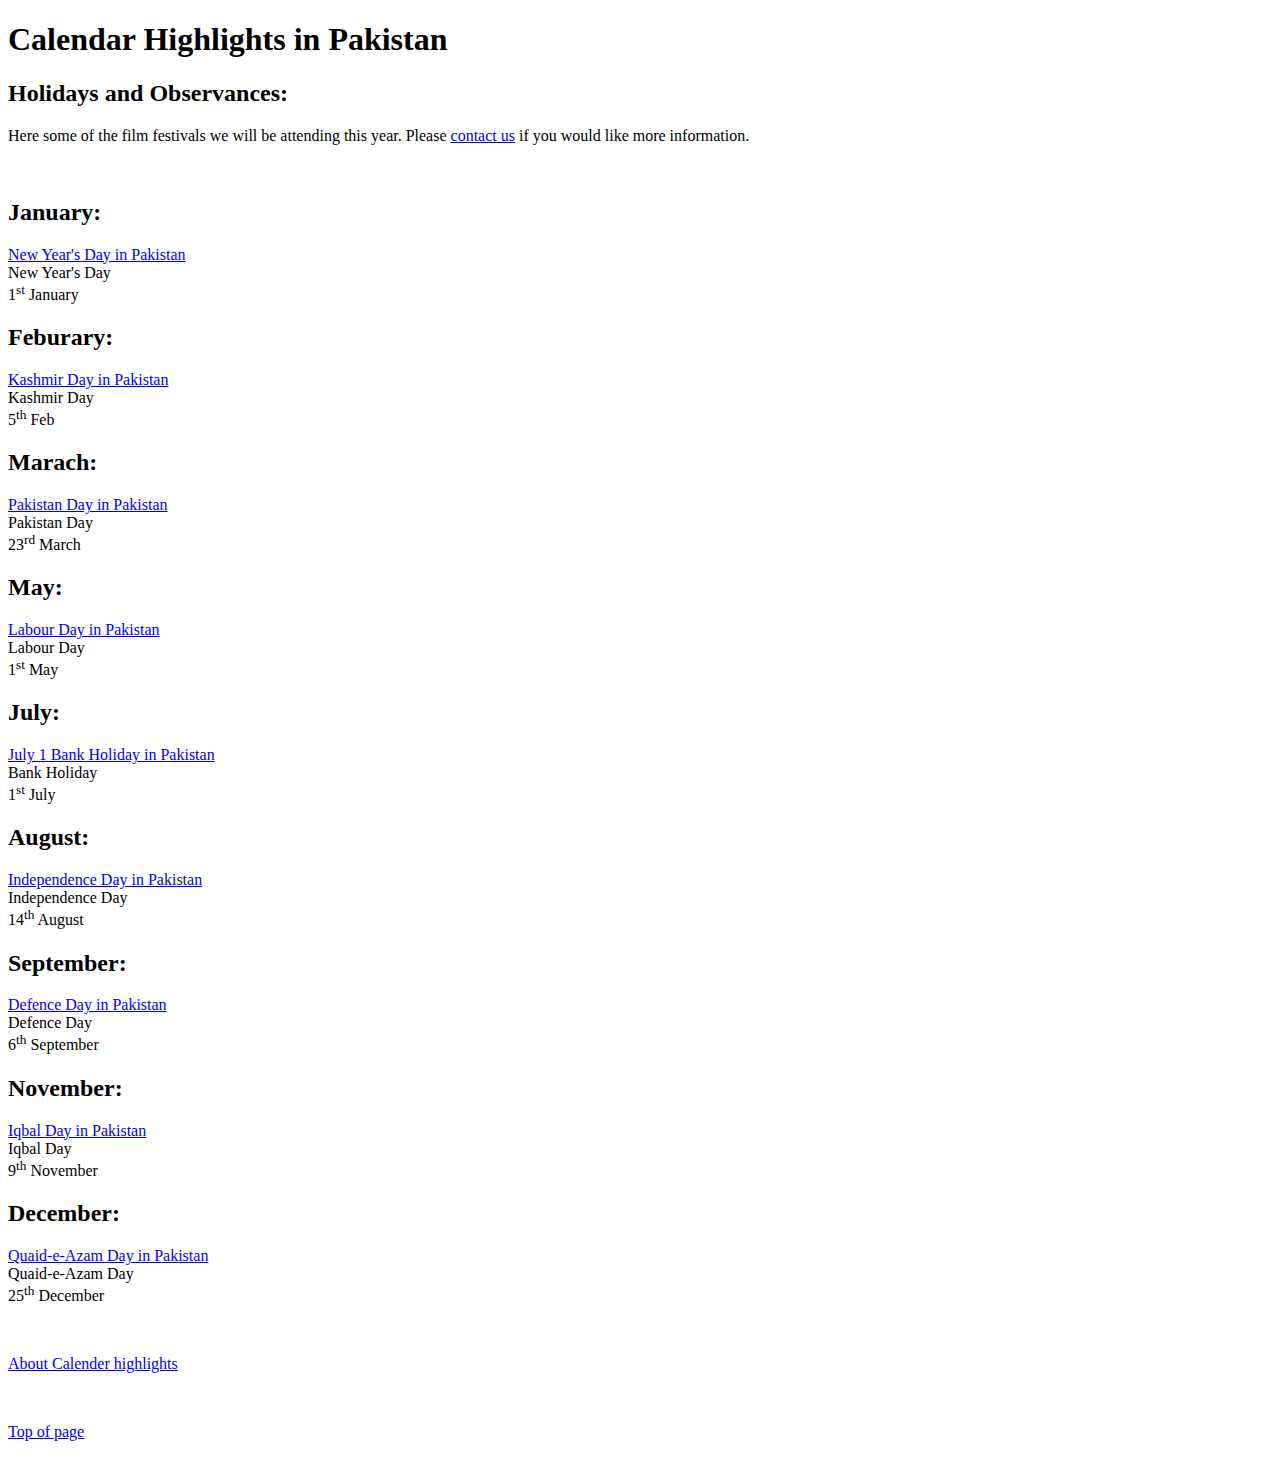
<file: Assignment Chapter No.4/index.html>
<!DOCTYPE html>
<html lang="en">
<head>
    <title>Document</title>
</head>
<body>
    <h1 id="top">Calendar Highlights in Pakistan</h1>
    <h2>Holidays and Observances:</h2>
    <p>Here some of the film festivals we will be attending this year.
        Please <a href="mailto:talalowais@hotmail.com">contact us</a>
        if you would like more information.
    </p>    
        <br/>
    <h2>January:</h2>
    <p><a target="_blank" href="https://www.timeanddate.com/holidays/pakistan/new-year-day">
        New Year's Day in Pakistan</a>
        <br/>
        New Year's Day
        <br/>
        1<sup>st</sup> January
    </p>
    <h2>Feburary:</h2>
    <p><a target="_blank" href="https://www.timeanddate.com/holidays/pakistan/kashmir-day">
        Kashmir Day in Pakistan</a>
        <br/>
        Kashmir Day
        <br/>
        5<sup>th</sup> Feb
    </p>
    <h2>Marach:</h2>
    <p><a target="_blank" href="https://www.timeanddate.com/holidays/pakistan/pakistan-day">
        Pakistan Day in Pakistan</a>
        <br/>
        Pakistan Day
        <br/>
        23<sup>rd</sup> March
    </p>
    <h2>May:</h2>
    <p><a target="_blank" href="https://www.timeanddate.com/holidays/pakistan/labour-day">
        Labour Day in Pakistan</a>
        <br/>
        Labour Day
        <br/>
        1<sup>st</sup> May
    </p>
    <h2>July:</h2>
    <p><a target="_blank" href="https://wwww.timeanddate.com/holidays/pakistan/july-1-bank-holiday">
        July 1 Bank Holiday in Pakistan</a>
        <br/>
        Bank Holiday
        <br/>
        1<sup>st</sup> July
    </p>
    <h2>August:</h2>
    <p><a target="_blank" href="https://www.timeanddate.com/holidays/pakistan/independence-day">
        Independence Day in Pakistan</a>
        <br/>
        Independence Day
        <br/>
        14<sup>th</sup> August
    </p>
    <h2>September:</h2>
    <p><a target="_blank" href="https://www.timeanddate.com/holidays/pakistan/defence-day">
        Defence Day in Pakistan</a>
        <br/>
        Defence Day
        <br/>
        6<sup>th</sup> September
    </p>
    <h2>November:</h2>
    <p><a target="_blank" href="https://www.timeanddate.com/holidays/pakistan/iqbal-day">
        Iqbal Day in Pakistan</a>
        <br/>
        Iqbal Day
        <br/>
        9<sup>th</sup> November
    </p>
    <h2>December:</h2>
    <p><a target="_blank" href="https://www.timeanddate.com/holidays/pakistan/quaid-e-azam-day">
        Quaid-e-Azam Day in Pakistan</a>
        <br/>
        Quaid-e-Azam Day
        <br/>
        25<sup>th</sup> December
    </p>
        <br/>
    <p><a target="_self" href="about.html">About Calender highlights</a></p>
        <br/>
    <p><a href="#top">Top of page</a></p>   
</body>
</html>
</file>
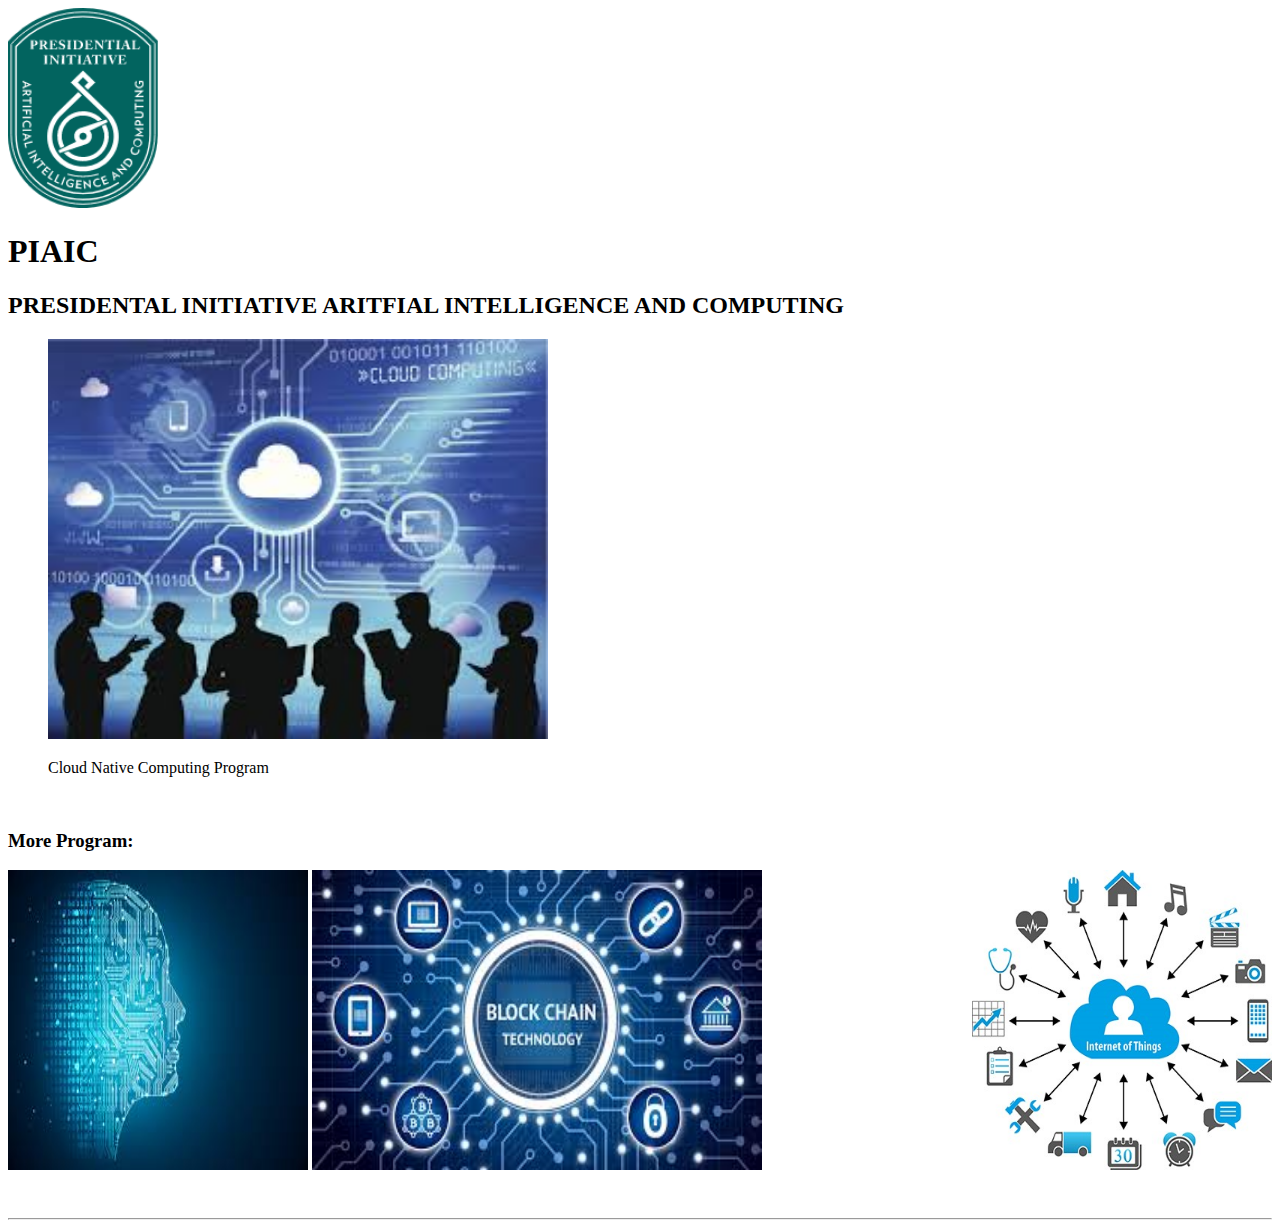
<file: Assignment Chapter No.5/index.html>
<!DOCTYPE html>
<html lang="en">
<head>
    <meta charset="UTF-8">
    <meta name="viewport" content="width=device-width, initial-scale=1.0">
    <title>Chapter No.5 Assignment</title>
</head>
<body>
    <img src="PIAIC.png" title="PIAIC Logo" width="150" height="200" />
    <h1>PIAIC</h1>
    <h2>PRESIDENTAL INITIATIVE ARITFIAL INTELLIGENCE AND COMPUTING</h2>
    <figure>
        <img src="cnc.jpeg" width="500" height="400"/>
        <br/>
        <figcaption>
            <p>Cloud Native Computing Program</p>
        </figcaption>
    </figure>
    <br/>
    <h3>More Program:</h3>
    <img src="Ai2.jpeg" width="300" height="300" />
    <img src="bc.jpeg" width="450" height="300"  />  
    <img src="iot.jpeg" width="300" height="300" align="right"/>
    <br />
    <br />
    <br />
    <hr />
</body>
</html>
</file>
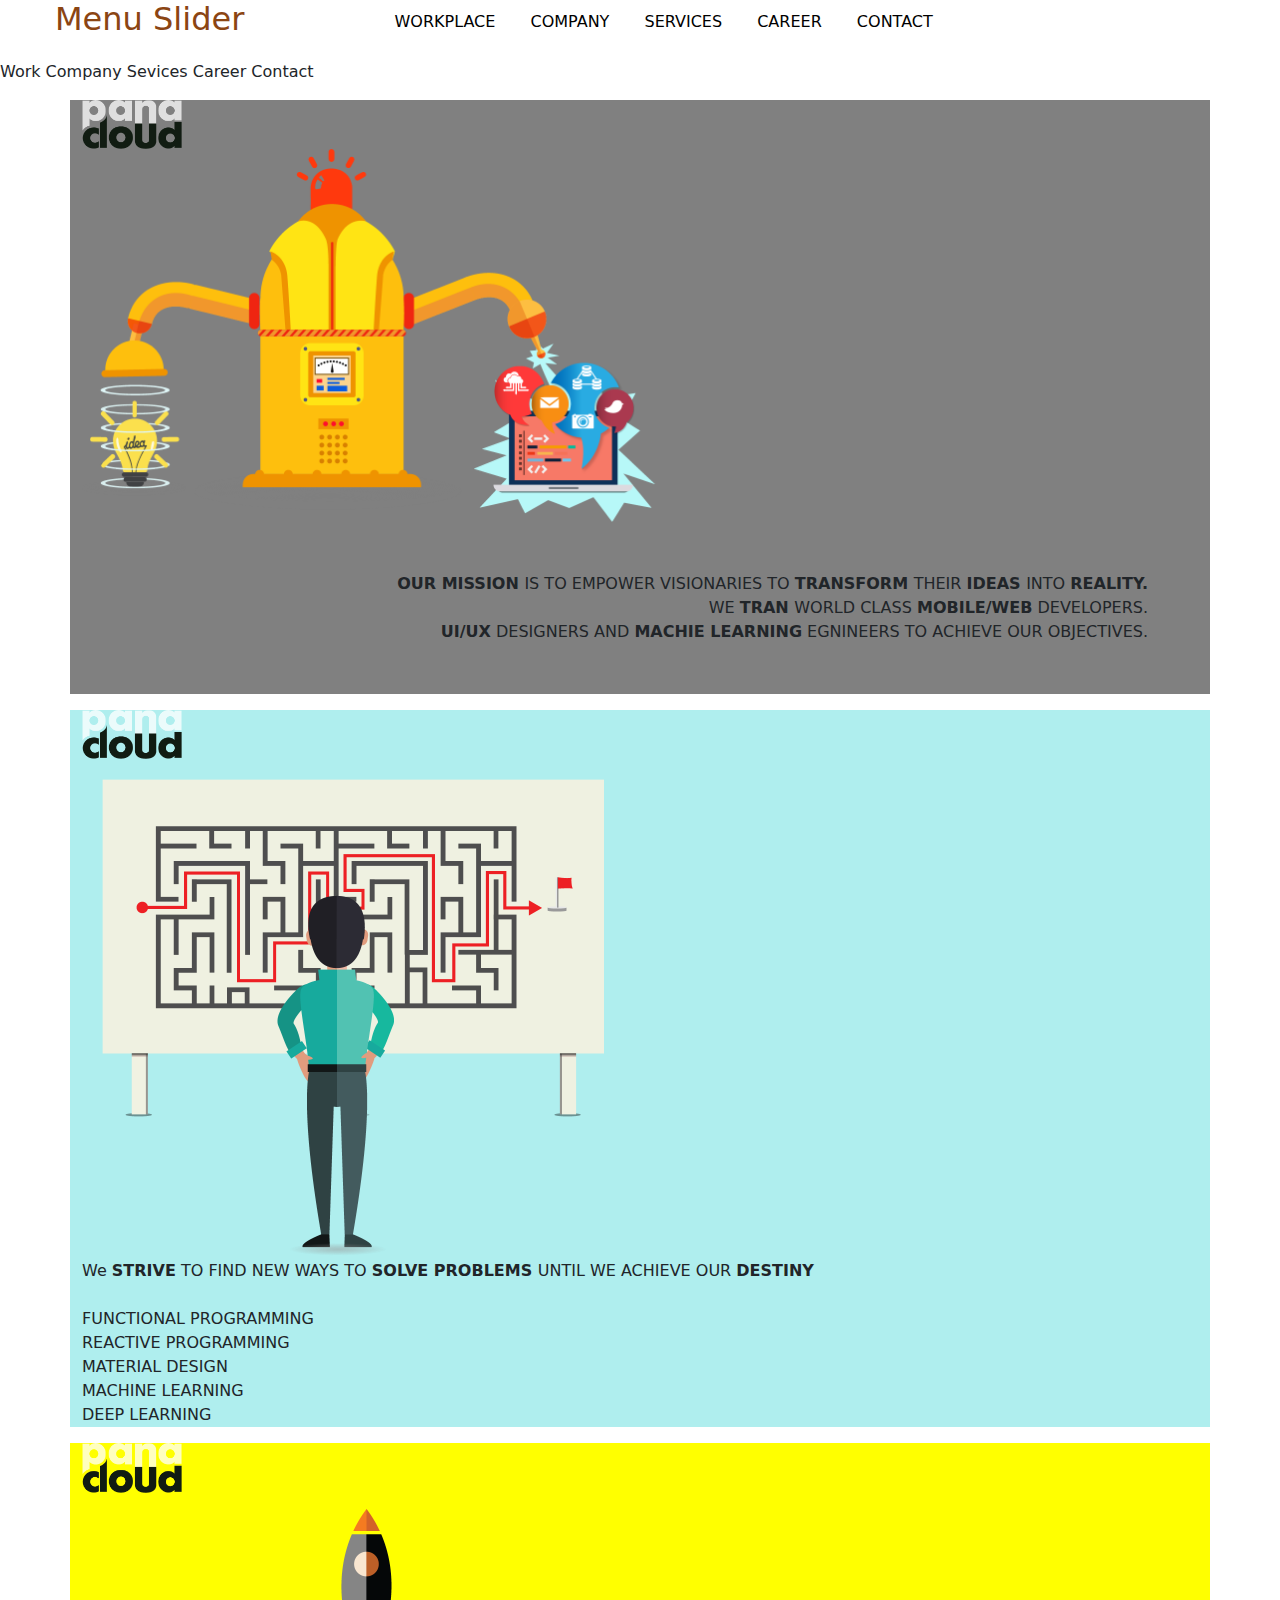
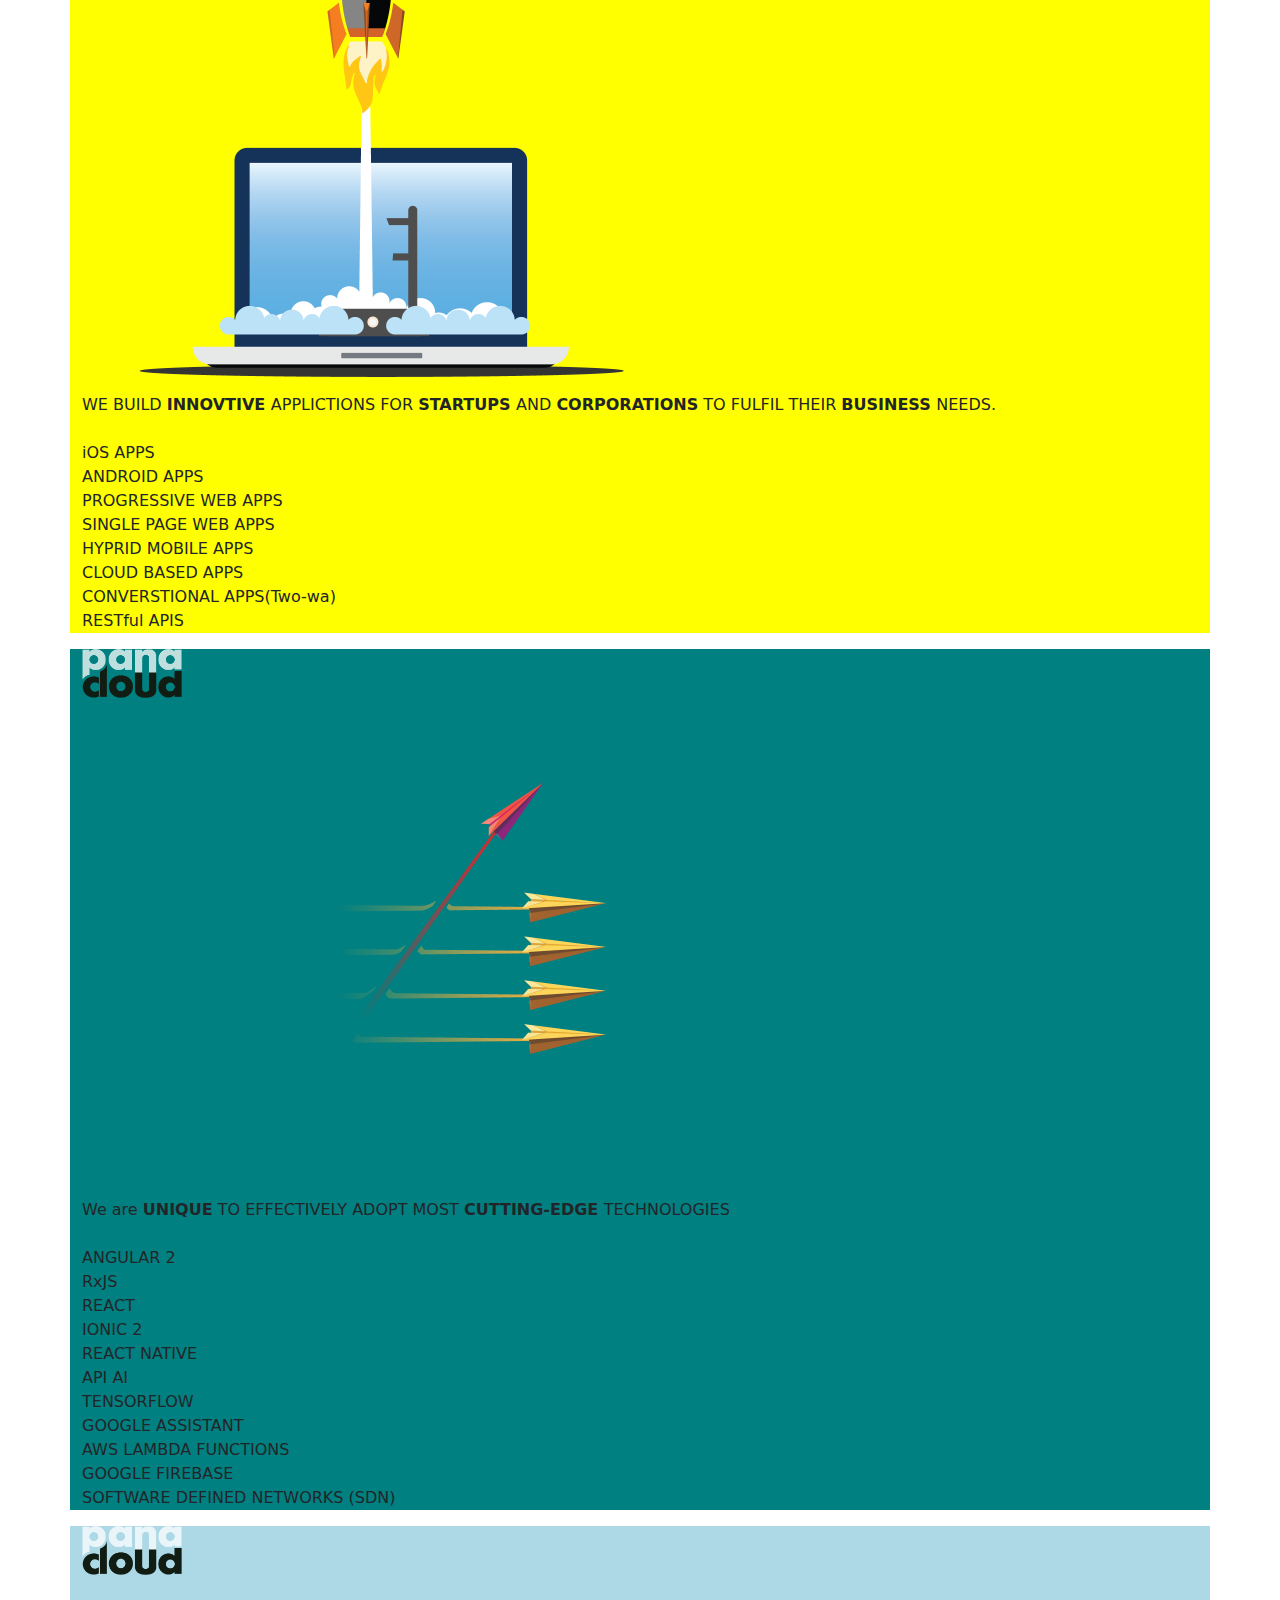
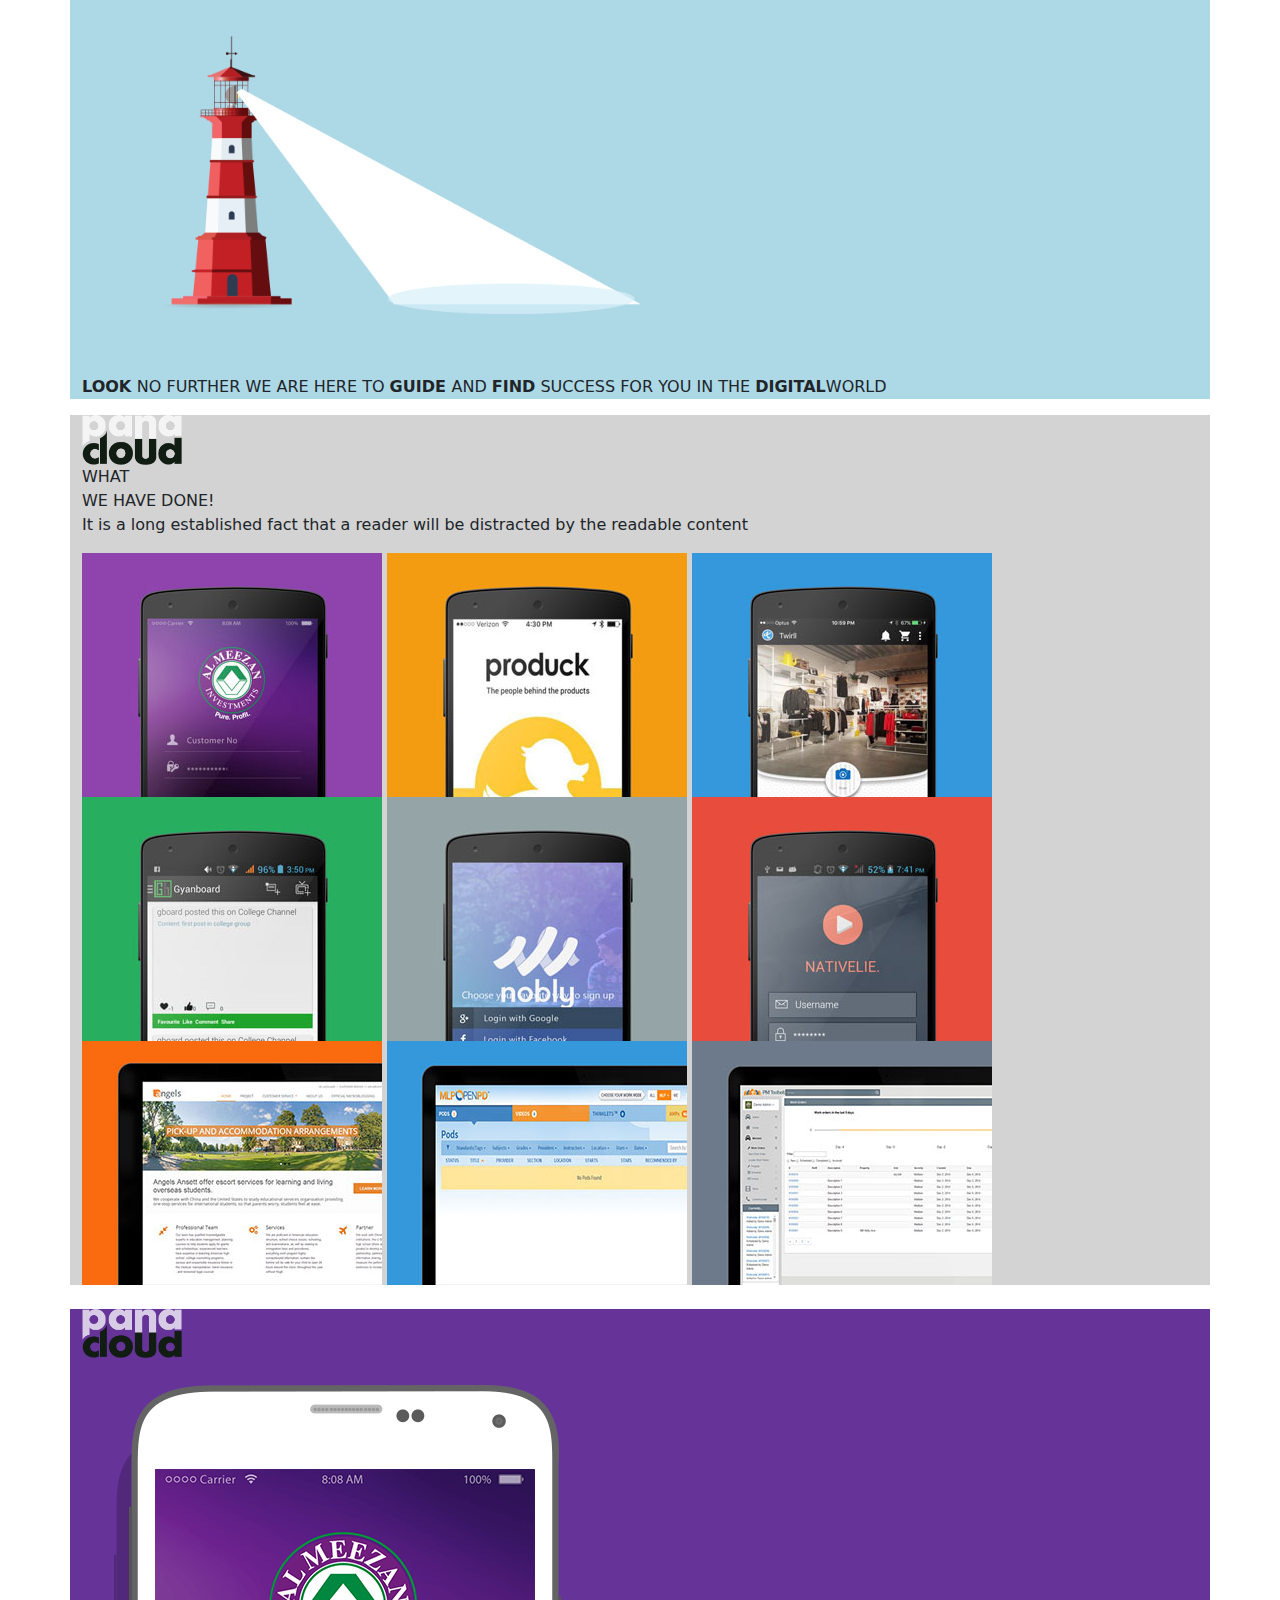
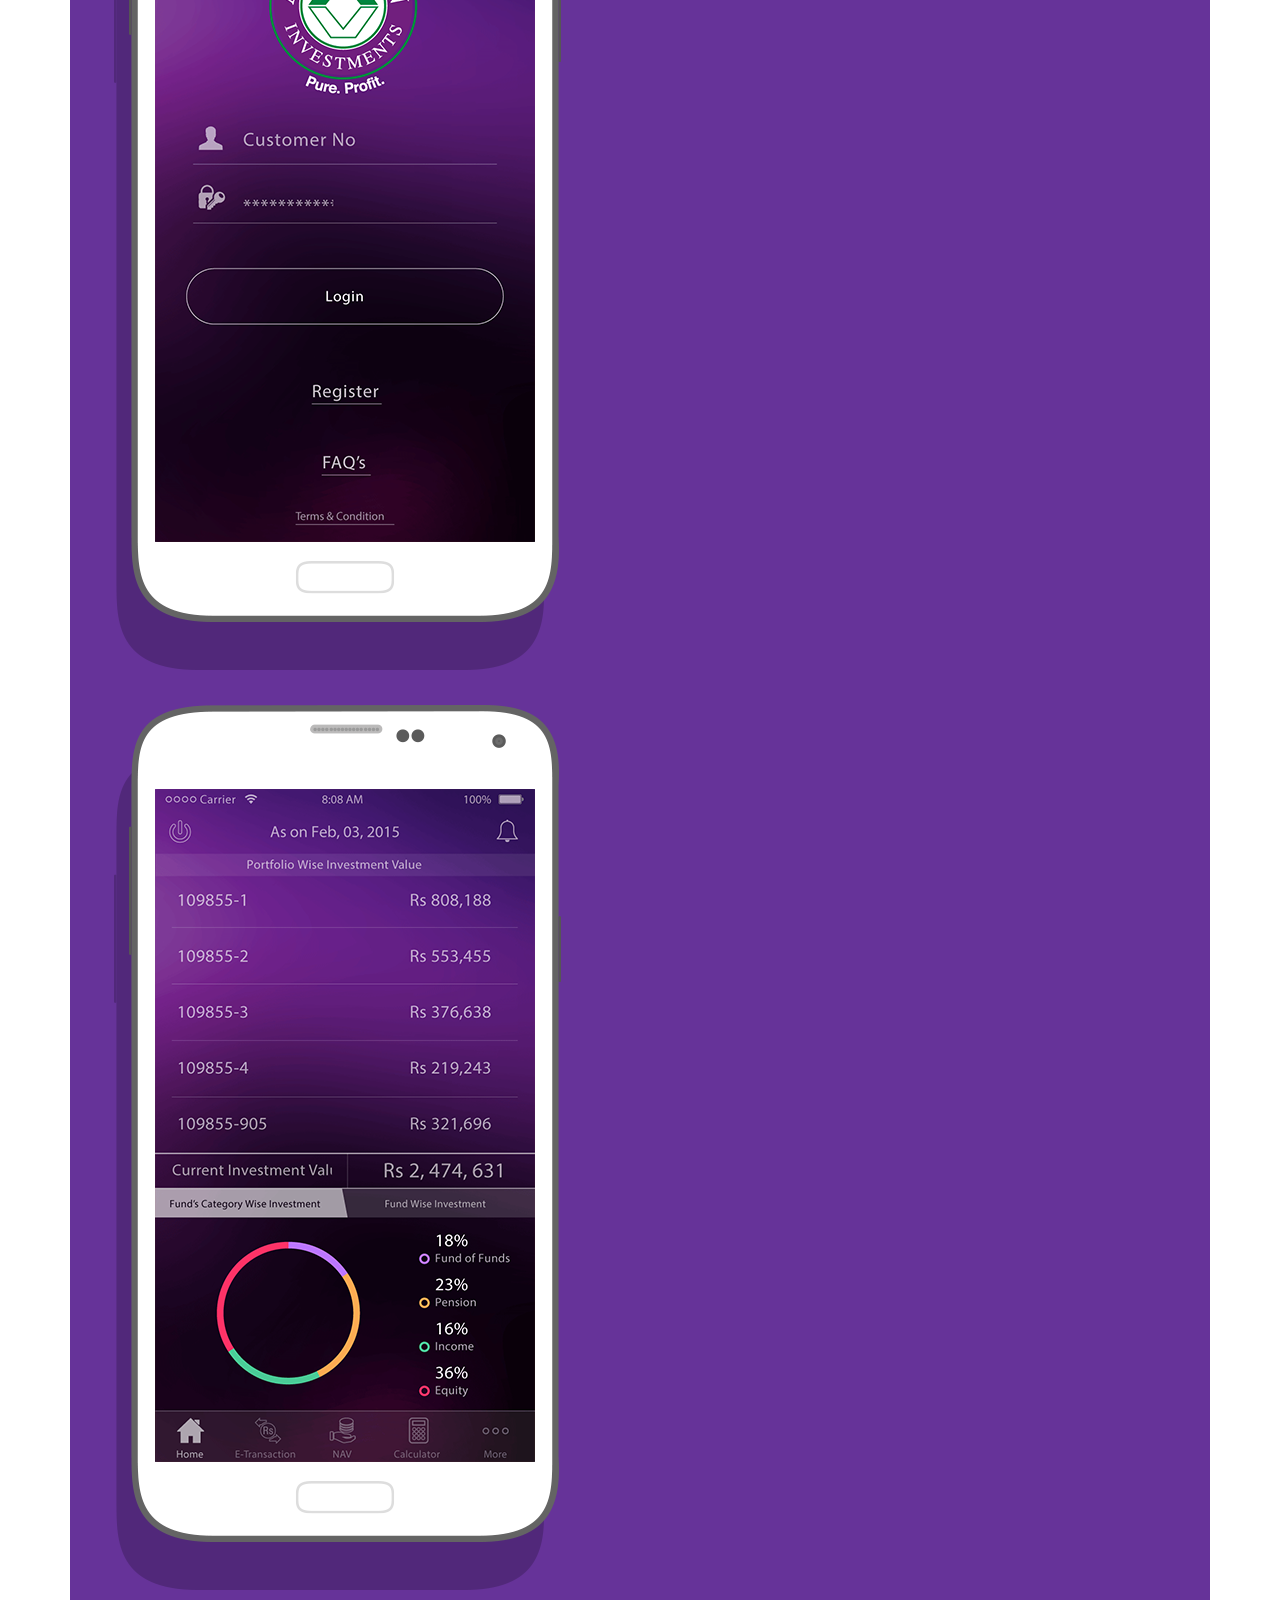
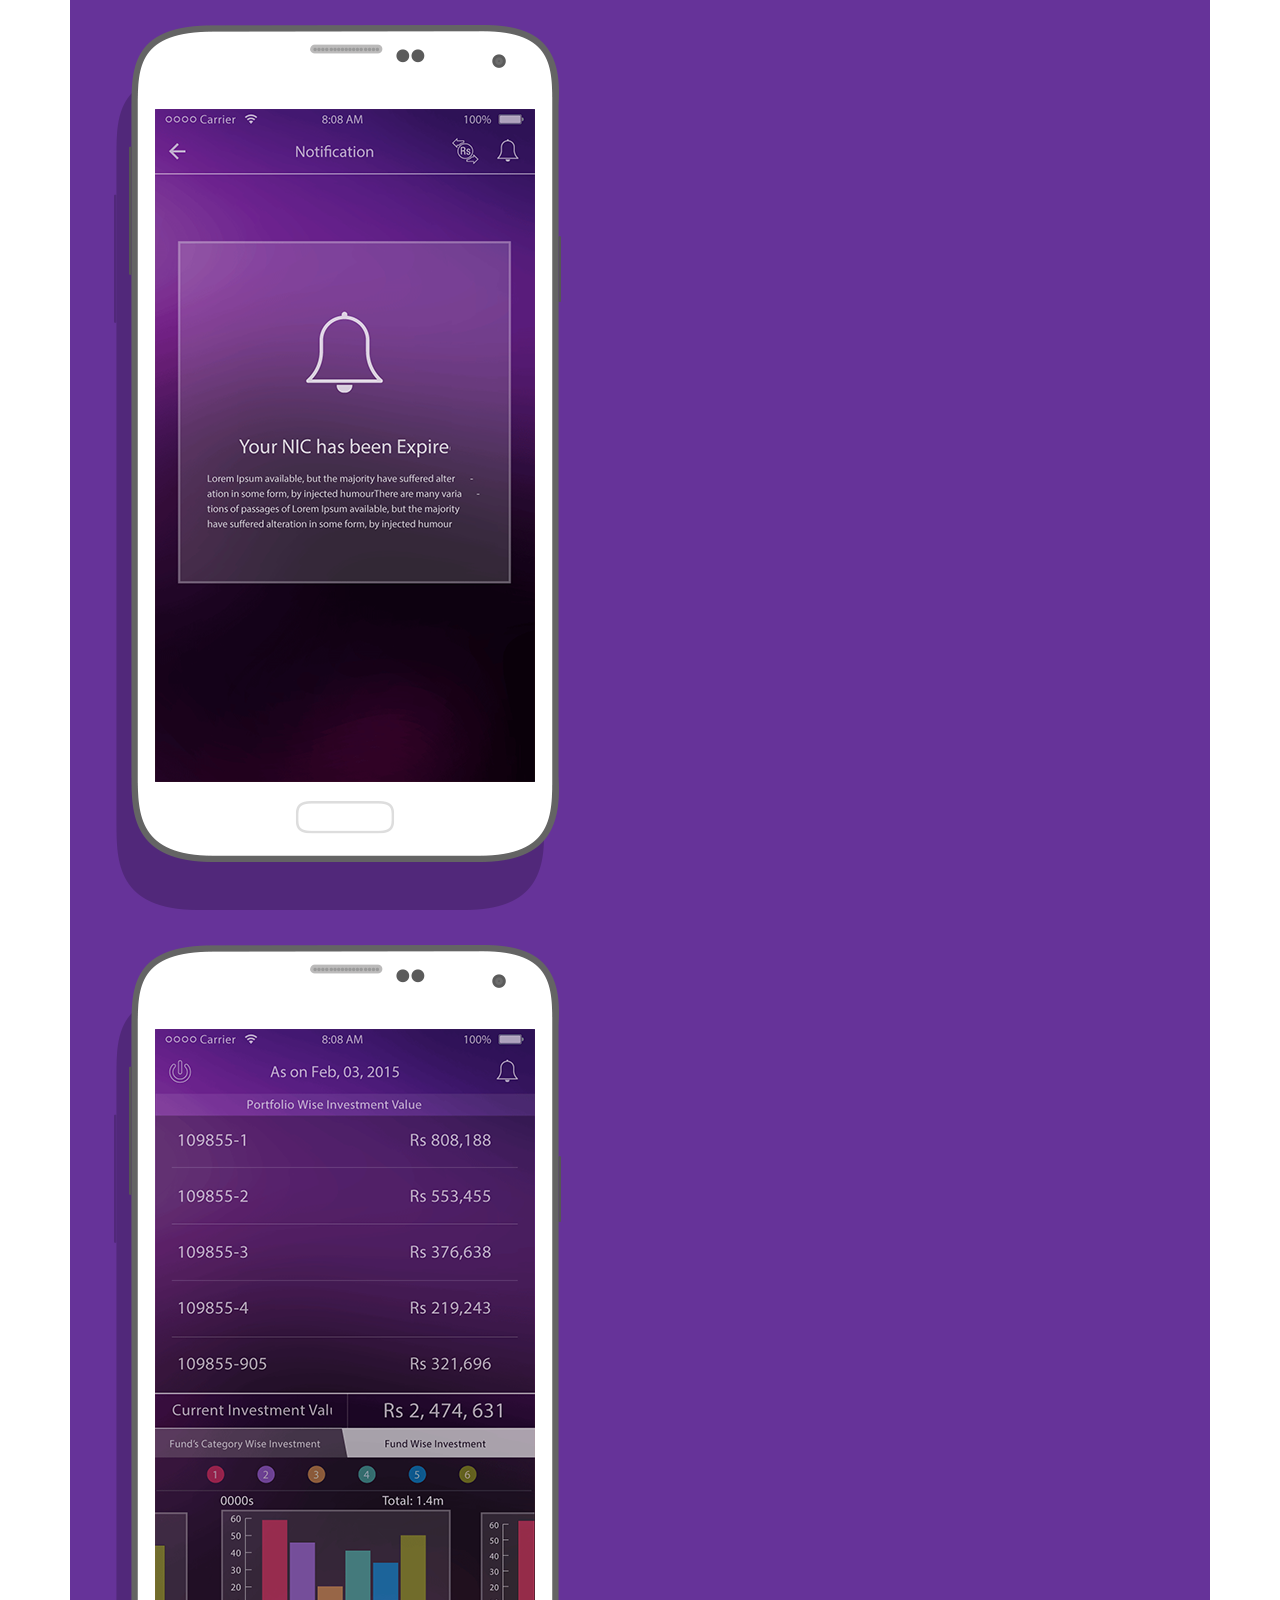
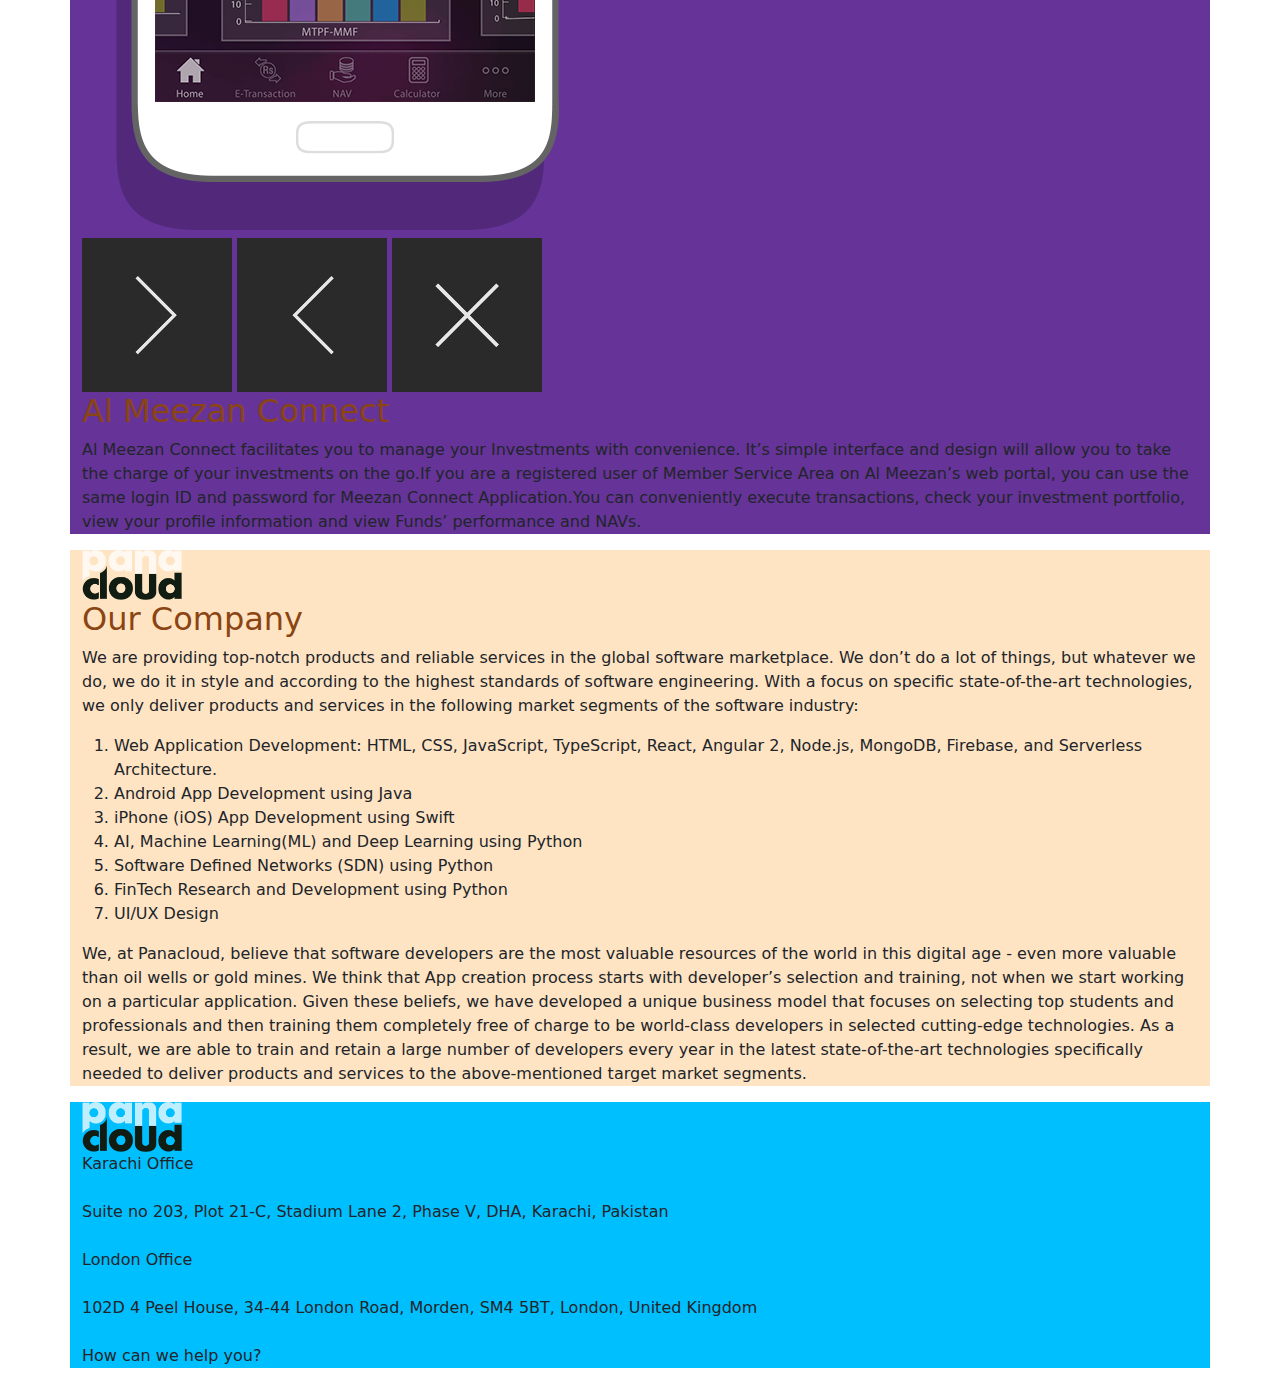
<file: Final_Assignment_of_CSS/index.html>
<!DOCTYPE html>
<html lang="en">
<head>
    <meta charset="UTF-8">
    <meta name="viewport" content="width=device-width,initial-scale=1.0">
    <title>Final Assignment Of CSS</title>
    <link rel="stylesheet" href="css/bootstrap.min.css">
    <link rel="stylesheet" href="slick-1.8.1/slick/slick.css">
    <link rel="stylesheet" href="slick-1.8.1/slick/slick-theme.css">
    <link rel="stylesheet" href="index.css">
    
</head>
<body>
    <header id="wrapper">
        <div class="menu-area">
            <div class="logo">
                <h2>Menu Slider</h2>
            </div>
            <div class="menu-item">
                <ul>
                    <li><a href="#">WorkPlace</a></li>
                    <li><a href="#">Company</a></li>
                    <li><a href="#">Services</a></li>
                    <li><a href="#">Career</a></li>
                    <li><a href="#">Contact</a></li>
                </ul>
            </div>

        </div>

    </header>

    <p>
        Work Company Sevices Career Contact
    </p>

<div class="container page1">    
        <img src="Logo.png" alt="logo" width="100px">
        <br/>
        <img src="main-image2.png" alt="mainpics" width="600px">
        
    <p class="p1">
        <strong>OUR MISSION </strong> IS TO EMPOWER VISIONARIES TO <b>TRANSFORM </b>THEIR <b>IDEAS </b>INTO <b>REALITY. </b>
        <br/>
        WE <b>TRAN </b> WORLD CLASS <b>MOBILE/WEB</b> DEVELOPERS.
        <br/>
        <b>UI/UX</b> DESIGNERS AND <b>MACHIE LEARNING</b> EGNINEERS TO ACHIEVE OUR OBJECTIVES.
    </p>
</div>
<div class="container page2">
        <img src="Logo.png" alt="logo" width="100px">
        <br/>
        <img src="boy.png" alt="boy" width="600px">
    <p>
        We <b>STRIVE</b> TO FIND NEW WAYS TO <b>SOLVE PROBLEMS </b>UNTIL WE ACHIEVE OUR <b>DESTINY</b>
    <br/>
    <br/>
    FUNCTIONAL PROGRAMMING<br/>REACTIVE PROGRAMMING<br/>MATERIAL DESIGN<br/>MACHINE LEARNING<br/>DEEP LEARNING
    </p>
</div>

<div class="container page3">
    <img src="Logo.png" alt="logo" width="100px">
    <br/>
    <img src="laptop.png" alt="laptoppics" width="600px">
    <p>
        WE BUILD <b>INNOVTIVE </b>APPLICTIONS FOR <b>STARTUPS </b>AND <b>CORPORATIONS</b> TO FULFIL THEIR <b>BUSINESS </b>NEEDS.
        <br/><br/>
        iOS APPS<br/>ANDROID APPS<br/>PROGRESSIVE WEB APPS<br/>SINGLE PAGE WEB APPS<br/>HYPRID MOBILE APPS<br/>CLOUD BASED APPS<br/>CONVERSTIONAL APPS(Two-wa)<br/>RESTful APIS
    </p>
</div>

<div class="container page4">
    <img src="Logo.png" alt="logo" width="100px">
    <br/>
    <img src="arrows.png" alt="arrow" width="600px">
    <p>
        We are <strong>UNIQUE</strong> TO EFFECTIVELY ADOPT MOST <strong>CUTTING-EDGE </strong>TECHNOLOGIES
        <br/>
        <br/>
        ANGULAR 2 <br/>RxJS<br/>REACT<br/>IONIC 2<br/>REACT NATIVE<br/>API AI<br/>TENSORFLOW<br/>GOOGLE ASSISTANT<br/>AWS LAMBDA FUNCTIONS<br/>GOOGLE FIREBASE<br/>SOFTWARE DEFINED NETWORKS (SDN)
    </p>
</div>

<div class="container page5">
    <img src="Logo.png" alt="logo" width="100px">
    <br/>
    <img src="lighthouse.png" alt="lighthouse" width="600px">
    <p>
        <strong>LOOK </strong> NO FURTHER WE ARE HERE TO <strong>GUIDE </strong>AND <strong>FIND</strong> SUCCESS FOR YOU IN THE <strong>DIGITAL</strong>WORLD
    </p>
</div>

<div class="container page6">
    <img src="Logo.png" alt="logo" width="100px">
    <p>
        WHAT<br/>WE HAVE DONE!<br/>It is a long established fact that a reader will be distracted by the readable content   
    </p>
    <img src="almeezan.jpg" alt="almeezan">
    <img src="produck.jpg" alt="produck">
    <img src="twirll.jpg" alt="twirll">
    <img src="gyanboard.jpg" alt="gyanboard">
    <img src="nobly.jpg" alt="nobly">
    <img src="nativile.jpg" alt="nativile">
    <img src="angelsd.jpg" alt="angle">
    <img src="mlopenpd.jpg" alt="mlopenpd">
    <img src="pmtoolbelt.jpg" alt="pmtoolbelt">
</div>

<br/>

<div class="container page7">
    <img src="Logo.png" alt="logo" width="100px">
    <br/>
    <img src="first.png" alt="first">
    <br/>
    <img src="second.png" alt="second">
    <br/>
    <img src="third.png" alt="third">
    <br/>
    <img src="fourth.png" alt="fourth">
    <br/>
    <img src="nav-right-gray.jpg" alt="right arrow" width="150px">
    <img src="nav-left-gray.jpg" alt="left arrow" width="150px">
    <img src="cross.jpg" alt="cross" width="150px">
    <h2>Al Meezan Connect</h2>

    <p>
        Al Meezan Connect facilitates you to manage your Investments with convenience. It’s simple interface and design will allow you
        to take the charge of your investments on the go.If you are a registered user of Member Service Area on Al Meezan’s web portal, 
        you can use the same login ID and password for Meezan Connect Application.You can conveniently execute transactions, check your 
        investment portfolio, view your profile information and view Funds’ performance and NAVs.
    </p>
</div>

<div class="container page8">
    <img src="Logo.png" alt="logo" width="100px">
<h2>Our Company</h2>
    <p>
        We are providing top-notch products and reliable services in the global software marketplace. We don’t do a lot of things, but 
        whatever we do, we do it in style and according to the highest standards of software engineering. With a focus on specific 
        state-of-the-art technologies, we only deliver products and services in the following market segments of the software industry:
        <br/>
        <ol>
            <li>Web Application Development: HTML, CSS, JavaScript, TypeScript, React, Angular 2, Node.js, MongoDB, Firebase, and 
                Serverless Architecture.</li>
            <li>Android App Development using Java</li>
            <li>iPhone (iOS) App Development using Swift</li>
            <li>AI, Machine Learning(ML) and Deep Learning using Python</li>
            <li>Software Defined Networks (SDN) using Python</li>
            <li>FinTech Research and Development using Python</li>
            <li>UI/UX Design</li>
        </ol>
        We, at Panacloud, believe that software developers are the most valuable resources of the world in this digital age - even more 
        valuable than oil wells or gold mines. We think that App creation process starts with developer’s selection and training, not 
        when we start working on a particular application. Given these beliefs, we have developed a unique business model that focuses 
        on selecting top students and professionals and then training them completely free of charge to be world-class developers in 
        selected cutting-edge technologies. As a result, we are able to train and retain a large number of developers every year in the 
        latest state-of-the-art technologies specifically needed to deliver products and services to the above-mentioned target market 
        segments.
    </p>
</div>
<div class="container page9">
    <img src="Logo.png" alt="logo" width="100px">
    <p>
        Karachi Office
        <br/><br/>
        Suite no 203, Plot 21-C, Stadium Lane 2, Phase V, DHA, Karachi, Pakistan
    <br/><br/>
        London Office
    <br/><br/>
        102D 4 Peel House, 34-44 London Road, Morden, SM4 5BT, London, United Kingdom
    <br/><br/>
        How can we help you?
    </p>
</div>

    
    <script src="slick-1.8.1/slick/slick.js" type="text/javascript"></script>
    <script src="slick-1.8.1/slick/slick.min.js"></script>
    <script src="js/jquary.js"></script>
    <script src="js/bootstrap.min.js"></script>
</body>
</html>
</file>
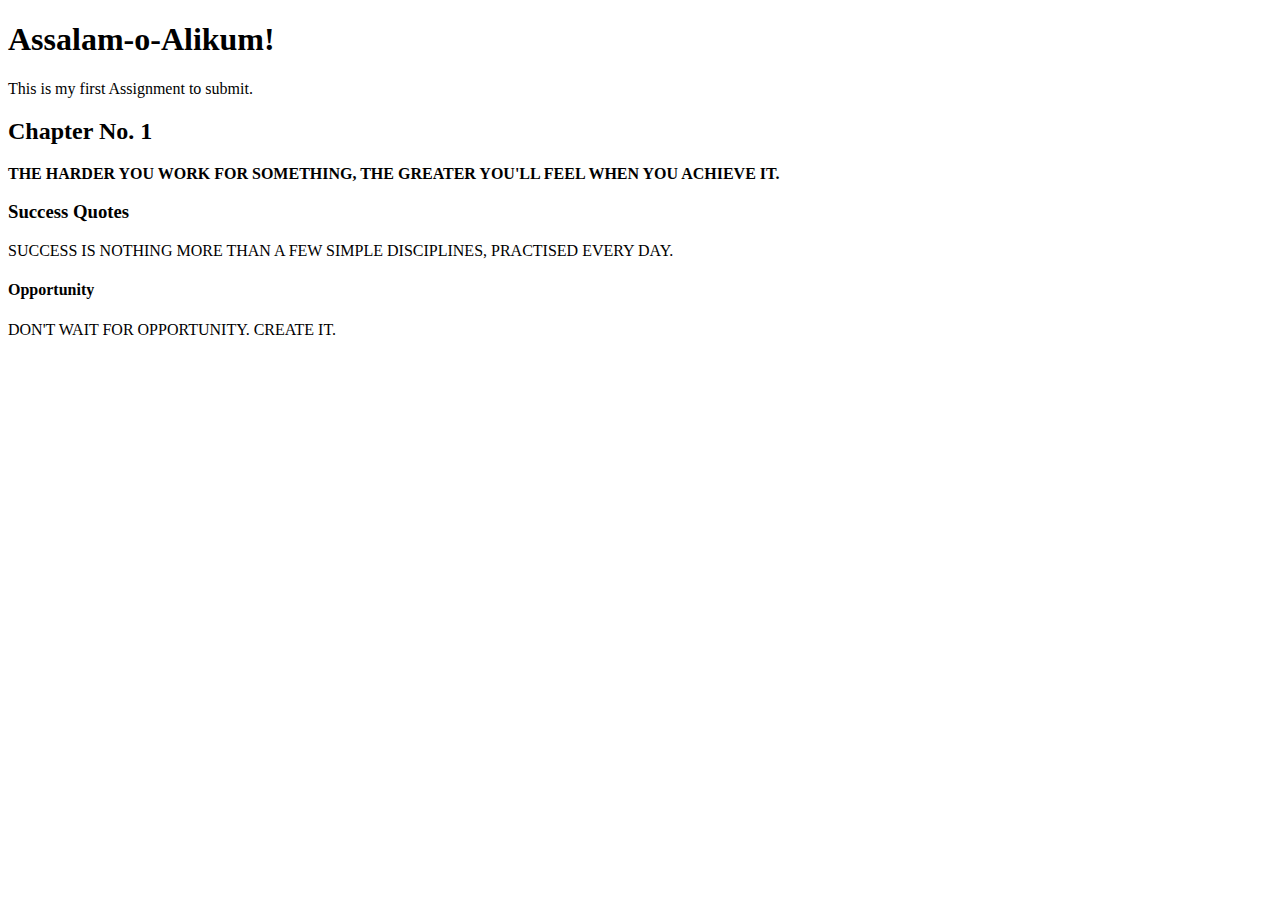
<file: Assignment Chapter No.1/Chapter no.1 Assignment.html>
<!DOCTYPE html>
<html lang="en">
<head>
    <title>Chapte No.1 Assignment</title>
</head>
<body>
    <h1>Assalam-o-Alikum!</h1>
        <p>This is my first Assignment to submit.</p>
    <h2>Chapter No. 1</h2>
        <p><b>THE HARDER YOU WORK FOR SOMETHING, THE GREATER YOU'LL FEEL WHEN YOU ACHIEVE IT.</b></p>
    <h3>Success Quotes</h3>
        <p>SUCCESS IS NOTHING MORE THAN A FEW SIMPLE DISCIPLINES, PRACTISED EVERY DAY.</p> 
    <h4>Opportunity</h4>
        <p>
            DON'T WAIT FOR OPPORTUNITY. 
        </hr>
            CREATE IT.
        </p>           
</body>
</html>
</file>
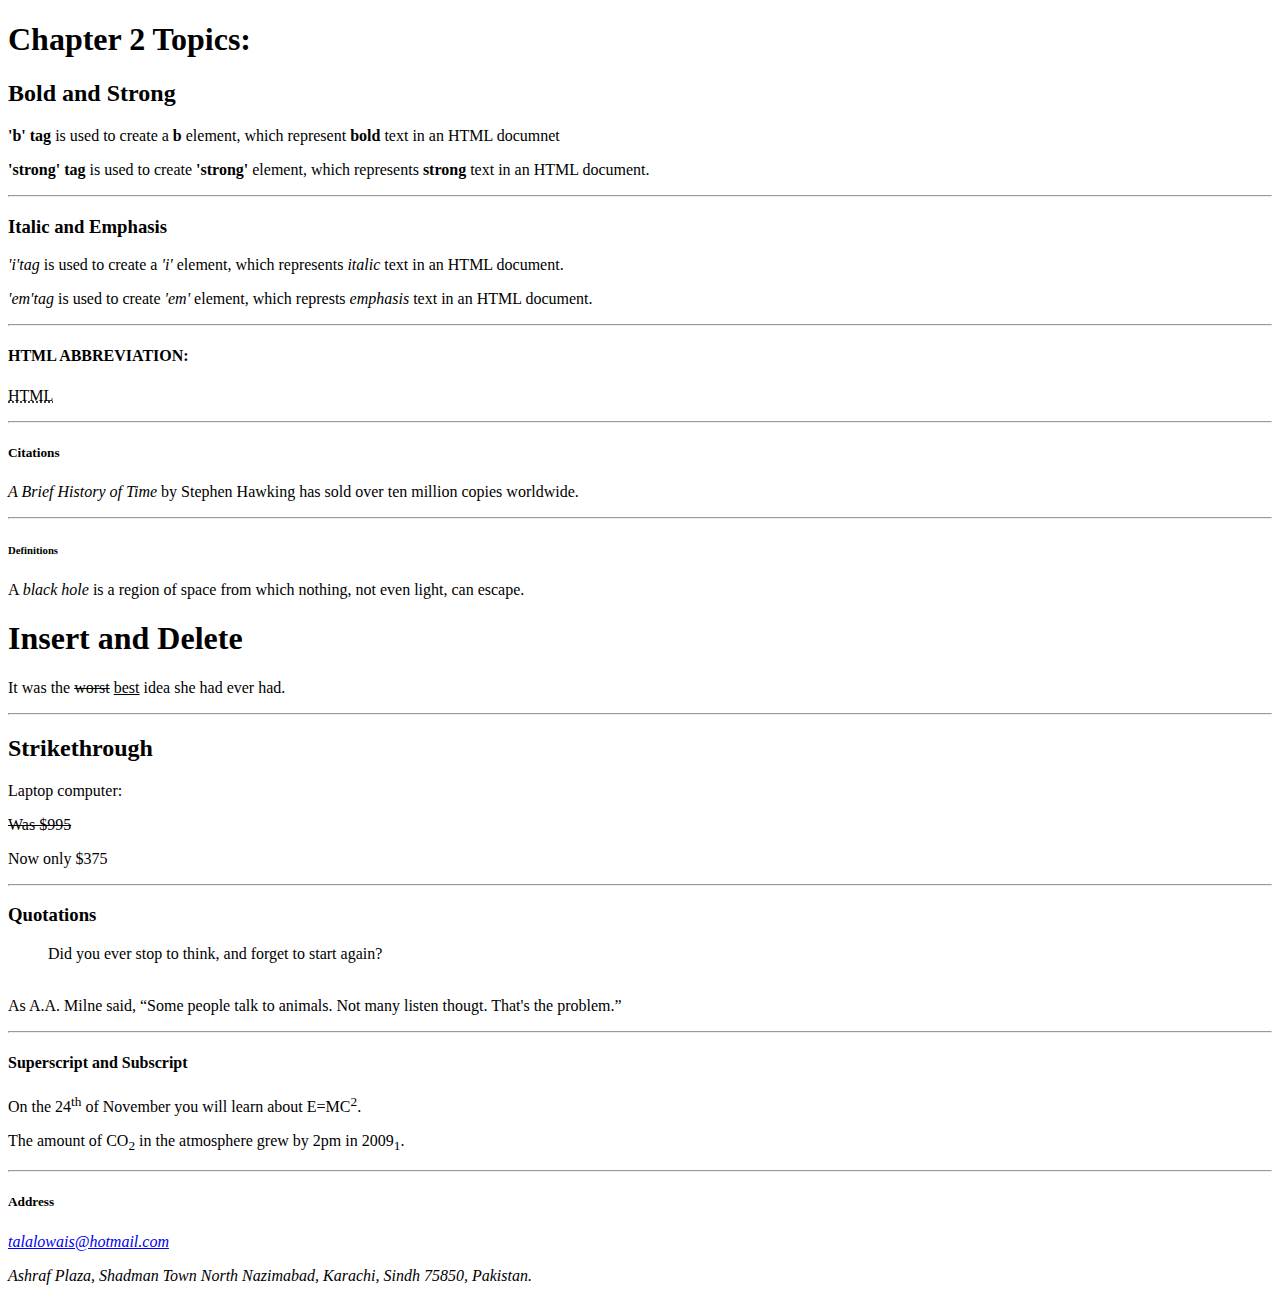
<file: Assignment Chapter No.2/Chapter no.2 Assignment.html>
<!DOCTYPE html>
<html>
<head>
    <title>Chapter No. 2 Assignment</title>
</head>
<body>
    
    <h1>Chapter 2 Topics:</h1>
    <h2>Bold and Strong</h2>
        <p><b>'b' tag</b> is used to create a <b>b</b> element, which
        represent <b>bold</b> text in an HTML documnet</p>
        <p><strong>'strong' tag</strong> is used to create <strong>'strong'</strong>
        element, which represents <strong>strong</strong> text in an HTML document.</p>
    <hr/>
    <h3>Italic and Emphasis</h3>
        <p><i>'i'tag</i> is used to create a <i>'i'</i> element, which represents <i>italic</i>
        text in an HTML document.</p>
        <p><em>'em'tag</em> is used to create <em>'em'</em> element, which represts <em>emphasis</em>
        text in an HTML document.</p>
    <hr/>
    <h4>HTML ABBREVIATION:</h4>
        <p><abbr title="Hypertext Markup Language">HTML</abbr></p>
    <hr/>
    <h5>Citations</h5>
        <p><cite>A Brief History of Time</cite> by Stephen Hawking has sold over ten million copies worldwide.</p>       
    <hr/>
    <h6>Definitions</h6>
        <p>A <dfn>black hole</dfn> is a region of space from which nothing, not even light, can escape.</p>
    <h1>Insert and Delete</h1>
        <p>It was the <del>worst</del> <ins>best</ins> idea she had ever had.</p>
    <hr/>
    <h2>Strikethrough</h2>
        <p>Laptop computer:</p>
        <p><s>Was $995</s></p>
        <p>Now only $375</p>
    <hr/>
    <h3>Quotations</h3>
        <p>
            <blockquote>Did you ever stop to think, and forget to start again?</blockquote>
            <br/>
            As A.A. Milne said, <q>Some people talk to animals. Not many listen thougt. That's the problem.</q>
        </p>
    <hr/>
    <h4>Superscript and Subscript</h4>
        <p>On the 24<sup>th</sup> of November you will learn about E=MC<sup>2</sup>.</p>
        <p>The amount of CO<sub>2</sub> in the atmosphere grew by 2pm in 2009<sub>1</sub>.</p>
    <hr/>
    <h5>Address</h5>
        <address>
            <p><a href="talalowais@hotmail.com">talalowais@hotmail.com</a></p>
            <p> Ashraf Plaza, Shadman Town North Nazimabad, Karachi, Sindh 75850, Pakistan.</p>
        </address>
</body>
</html>
</file>
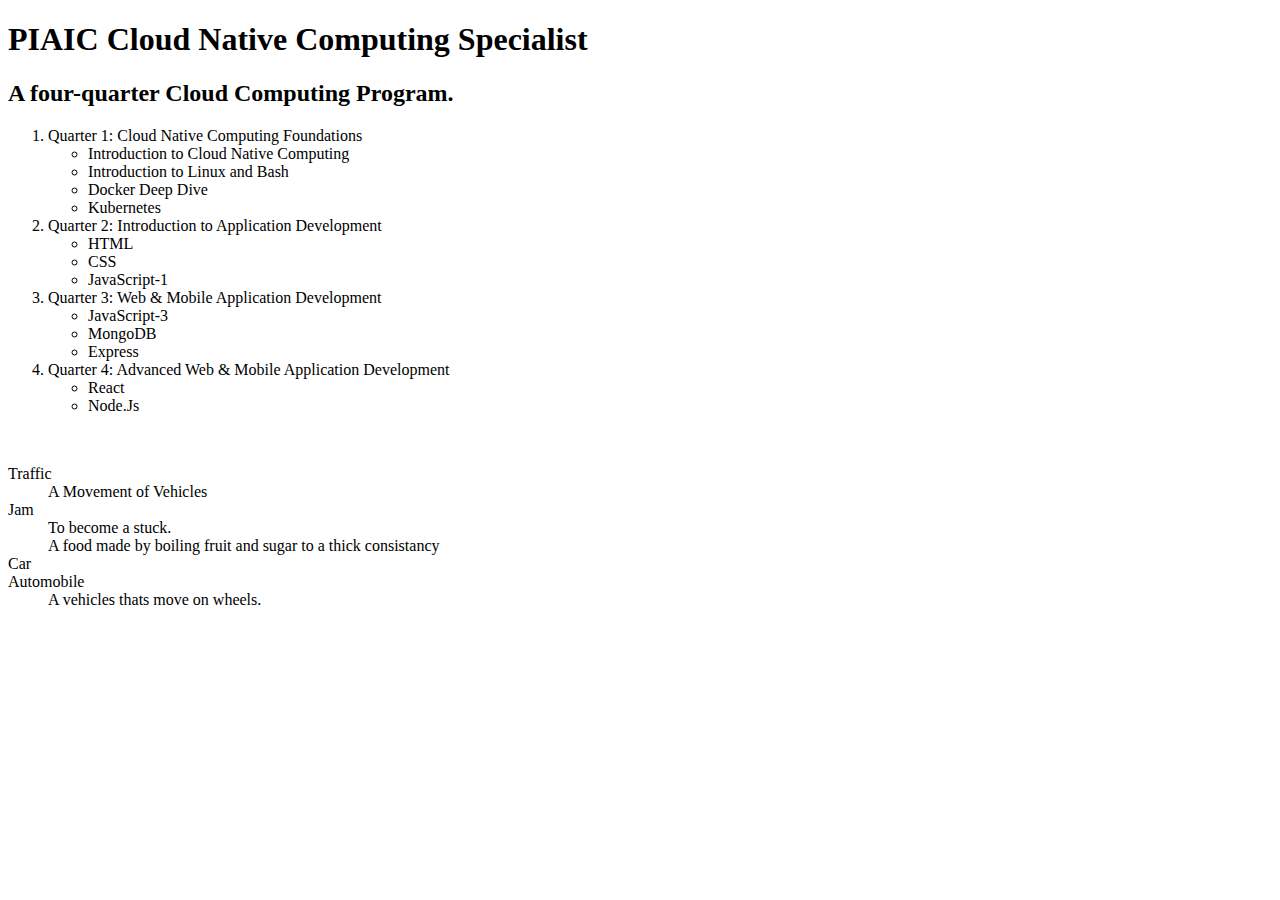
<file: Assignment Chapter No.3/Chapter no.3 Assignment.html>
<!DOCTYPE html>
<html lang="en">
<head>
    <title>Chapter no. 3 Assignment</title>
</head>
<body>
    <h1><abbr title="President Initaitive for Artifica Intelligence & Computing"></abbr>
    PIAIC Cloud Native Computing Specialist
    </h1>
    <h2>A four-quarter Cloud Computing Program.</h2>
    
        <ol>
            <li>Quarter 1: Cloud Native Computing Foundations</li>
            <ul>
                <li>Introduction to Cloud Native Computing</li>
                <li>Introduction to Linux and Bash</li>
                <li>Docker Deep Dive</li>
                <li>Kubernetes</li>
            </ul>
            <li>Quarter 2: Introduction to Application Development</li>
            <ul>
                <li>HTML</li>
                <li>CSS</li>
                <li>JavaScript-1</li>
            </ul>
            <li>Quarter 3: Web & Mobile Application Development</li>
            <ul>
                <li>JavaScript-3</li>
                <li>MongoDB</li>
                <li>Express</li>
            </ul>
            <li>Quarter 4: Advanced Web & Mobile Application Development</li>
            <ul>    
                <li>React</li>
                <li>Node.Js</li>
            </ul>    
        </ol>
        <br/>
            <dl>
                <dt>Traffic</dt>
                <dd>A Movement of Vehicles</dd>
                <dt>Jam</dt>
                <dd>To become a stuck.</dd>
                <dd>A food made by boiling fruit and sugar to a thick consistancy</dd>
                <dt>Car</dt>
                <dt>Automobile</dt>
                <dd>A vehicles thats move on wheels.</dd>
            </dl>


</body>
</html>
</file>
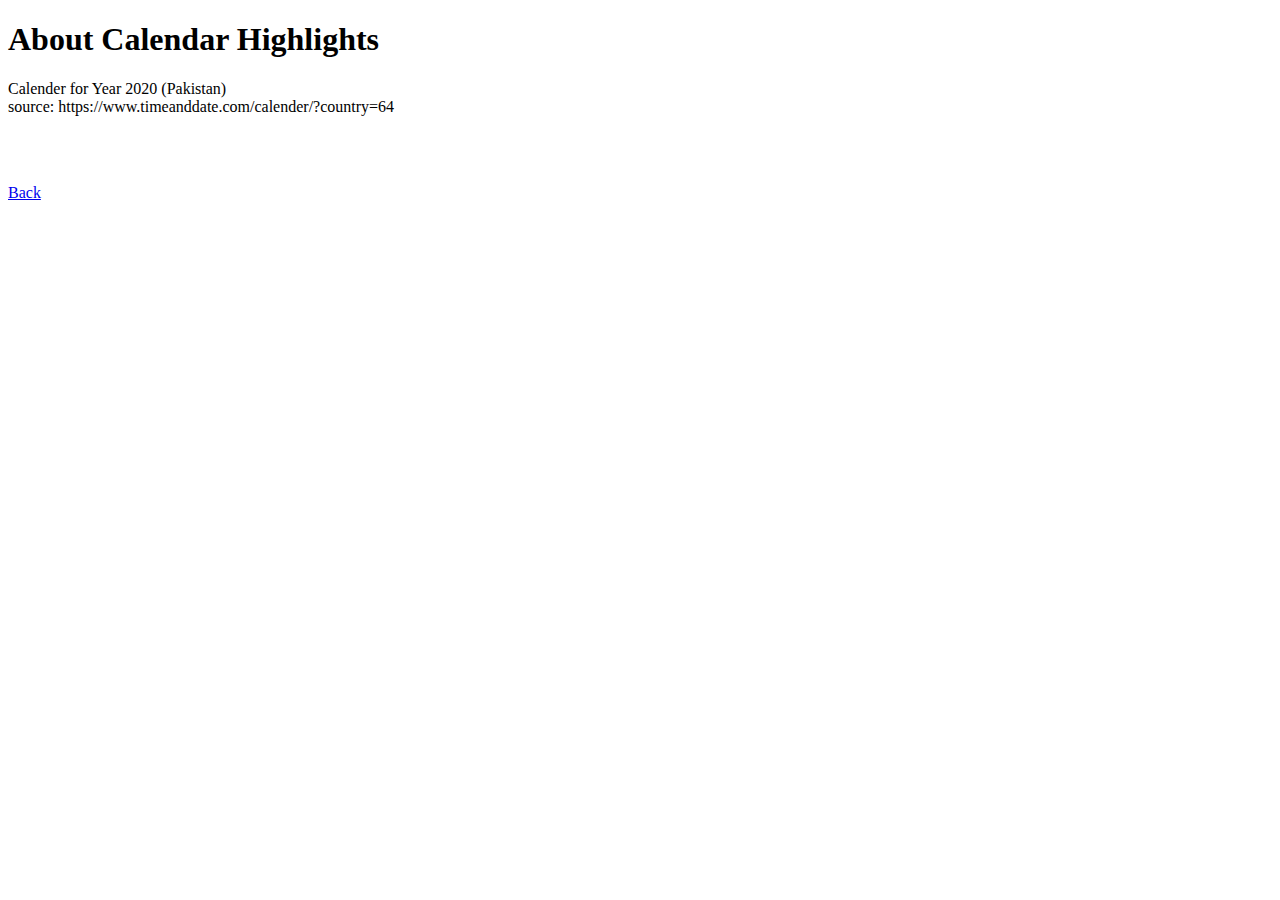
<file: Assignment Chapter No.4/about.html>
<!DOCTYPE html>
<html lang="en">
<head>
    <title>4b</title>
</head>
<body>
    <h1>About Calendar Highlights</h1>
    
        <p>Calender for Year 2020 (Pakistan)
            <br>
            source: https://www.timeanddate.com/calender/?country=64
        </p>        
        <br/><br/>
        <p><a href="index.html">Back</a></p>
</body>
</html>
</file>
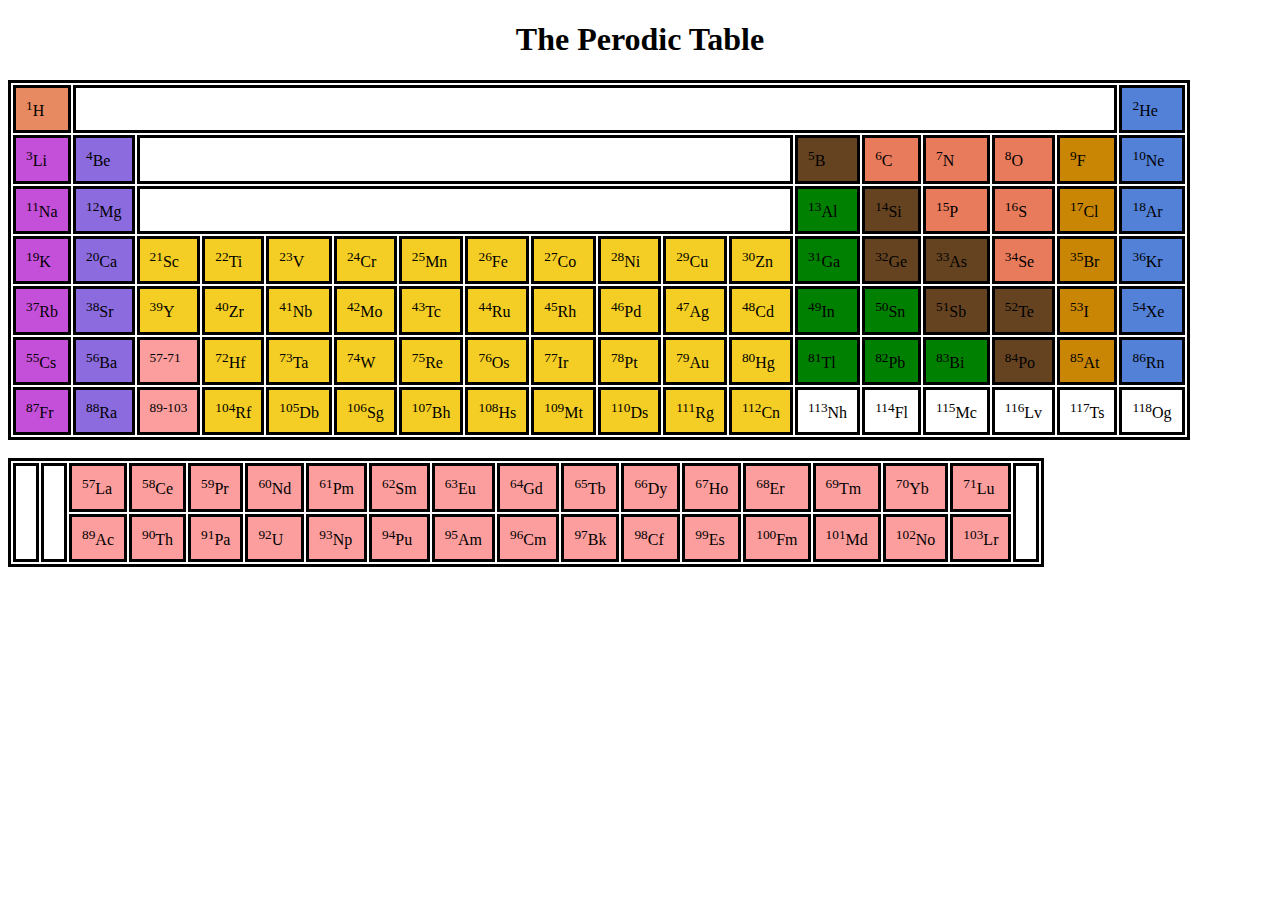
<file: Assignment Chapter No.6/Perodictable.html>
<!DOCTYPE html>
<html lang="en">
<head>
    <meta charset="UTF-8">
    <meta name="viewport" content="width=device-width, initial-scale=1.0">
    <title>Perodic Table</title>
</head>
<body>
    <h1 align="center">The Perodic Table</h1>
    <table border="2" style="border: 3px solid black;" cellspacing="2" cellpadding="10">
        <tr>
            <td style="border: 3px solid black;" bgcolor="#e88a61"><sup>1</sup>H</td>
            <td colspan="16" style="border: 3px solid black;"></td>
            <td style="border: 3px solid black;" bgcolor="#5281d7"><sup>2</sup>He</td>
        </tr>
        <tr>
            <td style="border: 3px solid black;" bgcolor="#c44fd9"><sup>3</sup>Li</td>
            <td style="border: 3px solid black;" bgcolor="#8c6bdf"><sup>4</sup>Be</td>
            <td colspan="10" style="border: 3px solid black;"></td>
            <td style="border: 3px solid black;" bgcolor="#654321"><sup>5</sup>B</td>
            <td style="border: 3px solid black;" bgcolor="e87b5b"><sup>6</sup>C</td>
            <td style="border: 3px solid black;" bgcolor="e87b5b"><sup>7</sup>N</td>
            <td style="border: 3px solid black;" bgcolor="e87b5b"><sup>8</sup>O</td>
            <td style="border: 3px solid black;" bgcolor="#c88604"><sup>9</sup>F</td>
            <td style="border: 3px solid black;" bgcolor="#5281d7"><sup>10</sup>Ne</td>
        </tr>
        <tr>
            <td style="border: 3px solid black;" bgcolor="#c44fd9"><sup>11</sup>Na</td>
            <td style="border: 3px solid black;" bgcolor="#8c6bdf"><sup>12</sup>Mg</td>
            <td colspan="10" style="border: 3px solid black;"></td>
            <td style="border: 3px solid black;" bgcolor="#008000"><sup>13</sup>Al</td>
            <td style="border: 3px solid black;" bgcolor="#654321"><sup>14</sup>Si</td>
            <td style="border: 3px solid black;" bgcolor="e87b5b"><sup>15</sup>P</td>
            <td style="border: 3px solid black;" bgcolor="e87b5b"><sup>16</sup>S</td>
            <td style="border: 3px solid black;" bgcolor="#c88604"><sup>17</sup>Cl</td>
            <td style="border: 3px solid black;" bgcolor="#5281d7"><sup>18</sup>Ar</td>
        </tr>
        <tr>
            <td style="border: 3px solid black;" bgcolor="#c44fd9"><sup>19</sup>K</td>
            <td style="border: 3px solid black;" bgcolor="#8c6bdf"><sup>20</sup>Ca</td>
            <td style="border: 3px solid black;" bgcolor="#f4ce24"><sup>21</sup>Sc</td>
            <td style="border: 3px solid black;" bgcolor="#f4ce24"><sup>22</sup>Ti</td>
            <td style="border: 3px solid black;" bgcolor="#f4ce24"><sup>23</sup>V</td>
            <td style="border: 3px solid black;" bgcolor="#f4ce24"><sup>24</sup>Cr</td>
            <td style="border: 3px solid black;" bgcolor="#f4ce24"><sup>25</sup>Mn</td>
            <td style="border: 3px solid black;" bgcolor="#f4ce24"><sup>26</sup>Fe</td>
            <td style="border: 3px solid black;" bgcolor="#f4ce24"><sup>27</sup>Co</td>
            <td style="border: 3px solid black;" bgcolor="#f4ce24"><sup>28</sup>Ni</td>
            <td style="border: 3px solid black;" bgcolor="#f4ce24"><sup>29</sup>Cu</td>
            <td style="border: 3px solid black;" bgcolor="#f4ce24"><sup>30</sup>Zn</td>
            <td style="border: 3px solid black;" bgcolor="#008000"><sup>31</sup>Ga</td>
            <td style="border: 3px solid black;" bgcolor="#654321"><sup>32</sup>Ge</td>
            <td style="border: 3px solid black;" bgcolor="#654321"><sup>33</sup>As</td>
            <td style="border: 3px solid black;" bgcolor="e87b5b"><sup>34</sup>Se</td>
            <td style="border: 3px solid black;" bgcolor="#c88604"><sup>35</sup>Br</td>
            <td style="border: 3px solid black;" bgcolor="#5281d7"><sup>36</sup>Kr</td>
        </tr>
        <tr>
            <td style="border: 3px solid black;" bgcolor="#c44fd9"><sup>37</sup>Rb</td>
            <td style="border: 3px solid black;" bgcolor="#8c6bdf"><sup>38</sup>Sr</td>
            <td style="border: 3px solid black;" bgcolor="#f4ce24"><sup>39</sup>Y</td>
            <td style="border: 3px solid black;" bgcolor="#f4ce24"><sup>40</sup>Zr</td>
            <td style="border: 3px solid black;" bgcolor="#f4ce24"><sup>41</sup>Nb</td>
            <td style="border: 3px solid black;" bgcolor="#f4ce24"><sup>42</sup>Mo</td>
            <td style="border: 3px solid black;" bgcolor="#f4ce24"><sup>43</sup>Tc</td>
            <td style="border: 3px solid black;" bgcolor="#f4ce24"><sup>44</sup>Ru</td>
            <td style="border: 3px solid black;" bgcolor="#f4ce24"><sup>45</sup>Rh</td>
            <td style="border: 3px solid black;" bgcolor="#f4ce24"><sup>46</sup>Pd</td>
            <td style="border: 3px solid black;" bgcolor="#f4ce24"><sup>47</sup>Ag</td>
            <td style="border: 3px solid black;" bgcolor="#f4ce24"><sup>48</sup>Cd</td>
            <td style="border: 3px solid black;" bgcolor="#008000"><sup>49</sup>In</td>
            <td style="border: 3px solid black;" bgcolor="#008000"><sup>50</sup>Sn</td>
            <td style="border: 3px solid black;" bgcolor="#654321"><sup>51</sup>Sb</td>
            <td style="border: 3px solid black;" bgcolor="#654321"><sup>52</sup>Te</td>
            <td style="border: 3px solid black;" bgcolor="#c88604"><sup>53</sup>I</td>
            <td style="border: 3px solid black;" bgcolor="#5281d7"><sup>54</sup>Xe</td>
        </tr>
        <tr>
            <td style="border: 3px solid black;" bgcolor="#c44fd9"><sup>55</sup>Cs</td>
            <td style="border: 3px solid black;" bgcolor="#8c6bdf"><sup>56</sup>Ba</td>
            <td style="border: 3px solid black;" bgcolor="#fd9e9e"><sup>57-71</sup></td>
            <td style="border: 3px solid black;" bgcolor="#f4ce24"><sup>72</sup>Hf</td>
            <td style="border: 3px solid black;" bgcolor="#f4ce24"><sup>73</sup>Ta</td>
            <td style="border: 3px solid black;" bgcolor="#f4ce24"><sup>74</sup>W</td>
            <td style="border: 3px solid black;" bgcolor="#f4ce24"><sup>75</sup>Re</td>
            <td style="border: 3px solid black;" bgcolor="#f4ce24"><sup>76</sup>Os</td>
            <td style="border: 3px solid black;" bgcolor="#f4ce24"><sup>77</sup>Ir</td>
            <td style="border: 3px solid black;" bgcolor="#f4ce24"><sup>78</sup>Pt</td>
            <td style="border: 3px solid black;" bgcolor="#f4ce24"><sup>79</sup>Au</td>
            <td style="border: 3px solid black;" bgcolor="#f4ce24"><sup>80</sup>Hg</td>
            <td style="border: 3px solid black;" bgcolor="#008000"><sup>81</sup>Tl</td>
            <td style="border: 3px solid black;" bgcolor="#008000"><sup>82</sup>Pb</td>
            <td style="border: 3px solid black;" bgcolor="#008000"><sup>83</sup>Bi</td>
            <td style="border: 3px solid black;" bgcolor="#654321"><sup>84</sup>Po</td>
            <td style="border: 3px solid black;" bgcolor="#c88604"><sup>85</sup>At</td>
            <td style="border: 3px solid black;" bgcolor="#5281d7"><sup>86</sup>Rn</td>
        </tr>
        <tr>
            <td style="border: 3px solid black;" bgcolor="#c44fd9"><sup>87</sup>Fr</td>
            <td style="border: 3px solid black;" bgcolor="#8c6bdf"><sup>88</sup>Ra</td>
            <td style="border: 3px solid black;" bgcolor="#fd9e9e"><sup>89-103</sup></td>
            <td style="border: 3px solid black;" bgcolor="#f4ce24"><sup>104</sup>Rf</td>
            <td style="border: 3px solid black;" bgcolor="#f4ce24"><sup>105</sup>Db</td>
            <td style="border: 3px solid black;" bgcolor="#f4ce24"><sup>106</sup>Sg</td>
            <td style="border: 3px solid black;" bgcolor="#f4ce24"><sup>107</sup>Bh</td>
            <td style="border: 3px solid black;" bgcolor="#f4ce24"><sup>108</sup>Hs</td>
            <td style="border: 3px solid black;" bgcolor="#f4ce24"><sup>109</sup>Mt</td>
            <td style="border: 3px solid black;" bgcolor="#f4ce24"><sup>110</sup>Ds</td>
            <td style="border: 3px solid black;" bgcolor="#f4ce24"><sup>111</sup>Rg</td>
            <td style="border: 3px solid black;" bgcolor="#f4ce24"><sup>112</sup>Cn</td>
            <td style="border: 3px solid black;"><sup>113</sup>Nh</td>
            <td style="border: 3px solid black;"><sup>114</sup>Fl</td>
            <td style="border: 3px solid black;"><sup>115</sup>Mc</td>
            <td style="border: 3px solid black;"><sup>116</sup>Lv</td>
            <td style="border: 3px solid black;"><sup>117</sup>Ts</td>
            <td style="border: 3px solid black;"><sup>118</sup>Og</td>
        </tr>
    </table>
    <br/>

    <table border="2" style="border: 3px solid black;" cellspacing="2" cellpadding="10">
        <tr>
            <td rowspan="2" style="border: 3px solid black;"></td>
            <td rowspan="2" style="border: 3px solid black;"></td>
            <td style="border: 3px solid black;" bgcolor="#fd9e9e"><sup>57</sup>La</td>
            <td style="border: 3px solid black;" bgcolor="#fd9e9e"><sup>58</sup>Ce</td>
            <td style="border: 3px solid black;" bgcolor="#fd9e9e"><sup>59</sup>Pr</td>
            <td style="border: 3px solid black;" bgcolor="#fd9e9e"><sup>60</sup>Nd</td>
            <td style="border: 3px solid black;" bgcolor="#fd9e9e"><sup>61</sup>Pm</td>
            <td style="border: 3px solid black;" bgcolor="#fd9e9e"><sup>62</sup>Sm</td>
            <td style="border: 3px solid black;" bgcolor="#fd9e9e"><sup>63</sup>Eu</td>
            <td style="border: 3px solid black;" bgcolor="#fd9e9e"><sup>64</sup>Gd</td>
            <td style="border: 3px solid black;" bgcolor="#fd9e9e"><sup>65</sup>Tb</td>
            <td style="border: 3px solid black;" bgcolor="#fd9e9e"><sup>66</sup>Dy</td>
            <td style="border: 3px solid black;" bgcolor="#fd9e9e"><sup>67</sup>Ho</td>
            <td style="border: 3px solid black;" bgcolor="#fd9e9e"><sup>68</sup>Er</td>
            <td style="border: 3px solid black;" bgcolor="#fd9e9e"><sup>69</sup>Tm</td>
            <td style="border: 3px solid black;" bgcolor="#fd9e9e"><sup>70</sup>Yb</td>
            <td style="border: 3px solid black;" bgcolor="#fd9e9e"><sup>71</sup>Lu</td>
            <td rowspan="2" style="border: 3px solid black;"></td>
        </tr>
        <tr>
            <td style="border: 3px solid black;" bgcolor="#fd9e9e"><sup>89</sup>Ac</td>
            <td style="border: 3px solid black;" bgcolor="#fd9e9e"><sup>90</sup>Th</td>
            <td style="border: 3px solid black;" bgcolor="#fd9e9e"><sup>91</sup>Pa</td>
            <td style="border: 3px solid black;" bgcolor="#fd9e9e"><sup>92</sup>U</td>
            <td style="border: 3px solid black;" bgcolor="#fd9e9e"><sup>93</sup>Np</td>
            <td style="border: 3px solid black;" bgcolor="#fd9e9e"><sup>94</sup>Pu</td>
            <td style="border: 3px solid black;" bgcolor="#fd9e9e"><sup>95</sup>Am</td>
            <td style="border: 3px solid black;" bgcolor="#fd9e9e"><sup>96</sup>Cm</td>
            <td style="border: 3px solid black;" bgcolor="#fd9e9e"><sup>97</sup>Bk</td>
            <td style="border: 3px solid black;" bgcolor="#fd9e9e"><sup>98</sup>Cf</td>
            <td style="border: 3px solid black;" bgcolor="#fd9e9e"><sup>99</sup>Es</td>
            <td style="border: 3px solid black;" bgcolor="#fd9e9e"><sup>100</sup>Fm</td>
            <td style="border: 3px solid black;" bgcolor="#fd9e9e"><sup>101</sup>Md</td>
            <td style="border: 3px solid black;" bgcolor="#fd9e9e"><sup>102</sup>No</td>
            <td style="border: 3px solid black;" bgcolor="#fd9e9e"><sup>103</sup>Lr</td>
        </tr>

    </table>
</body>
</html>
</file>
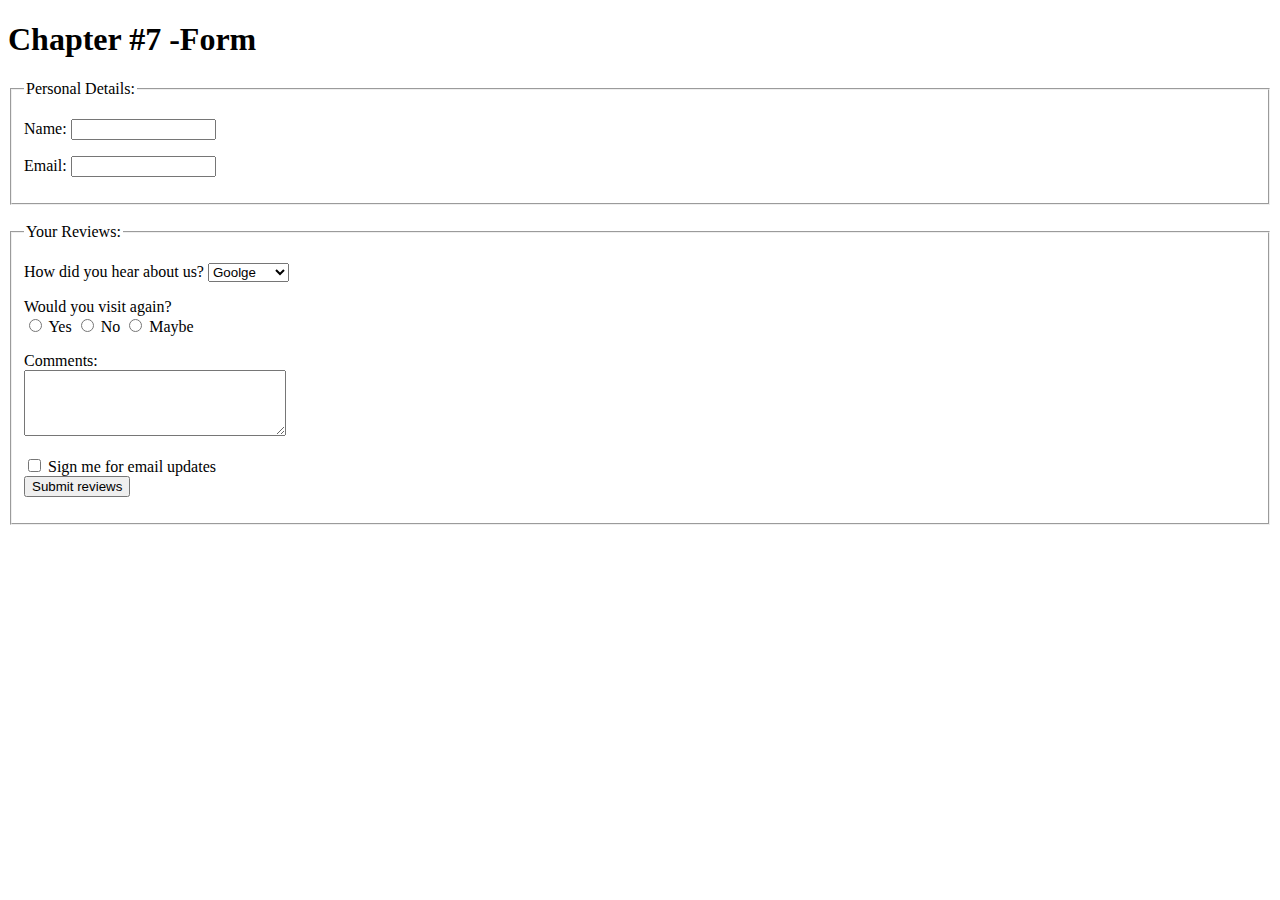
<file: Assignment Chapter No.7/Assignment No.7.html>
<!DOCTYPE html>
<html lang="en">
<head>
    <meta charset="UTF-8">
    <meta name="viewport" content="width=device-width, initial-scale=1.0">
    <title>Assignment No.7</title>
</head>
<body>
    <h1>Chapter #7 -Form</h1>
    <form>
        <fieldset>
            <legend>Personal Details:</legend>
            <p>
              Name:
            <input id="fn" type="text" name="firstname" size="15" maxlength="30"/>
            </p>
            <p>
                Email:
            <input id="em" type="email" name="email" size="15"/>
            </p>
        </fieldset>    
            <br/> 
            <fieldset>
                <legend>Your Reviews:</legend>
                <p>
                    How did you hear about us?
                    <select name="socailmedia">
                        <option name="google">Goolge</option>
                        <option name="facebook">facebook</option>
                        <option name="twiter">twiter</option>
                        <option name="instagram">instagram</option>
                    </select>
                </p>
                <p>
                    Would you visit again?
                    <br/>
                    <input id="y" type="radio" name="search"value="visit"/>
                    <label for="y">Yes</label>
                    <input id="n" type="radio" name="search" value="visit"/>
                    <label for="n">No</label>
                    <input id="m" type="radio" name="search" value="visit" />
                    <label for="m">Maybe</label>
                </p>
                <p>
                    Comments:
                    <br/>
                    <textarea name="comments" rows="4" cols="30"></textarea>
                </p>
                <p>
                    <input type="checkbox" name="sign" value="up" /> Sign me for email updates
                    <br/>
                    <input type="submit" value="Submit reviews"/>
                </p>
            </fieldset>

        
    </form>
</body>
</html>
</file>
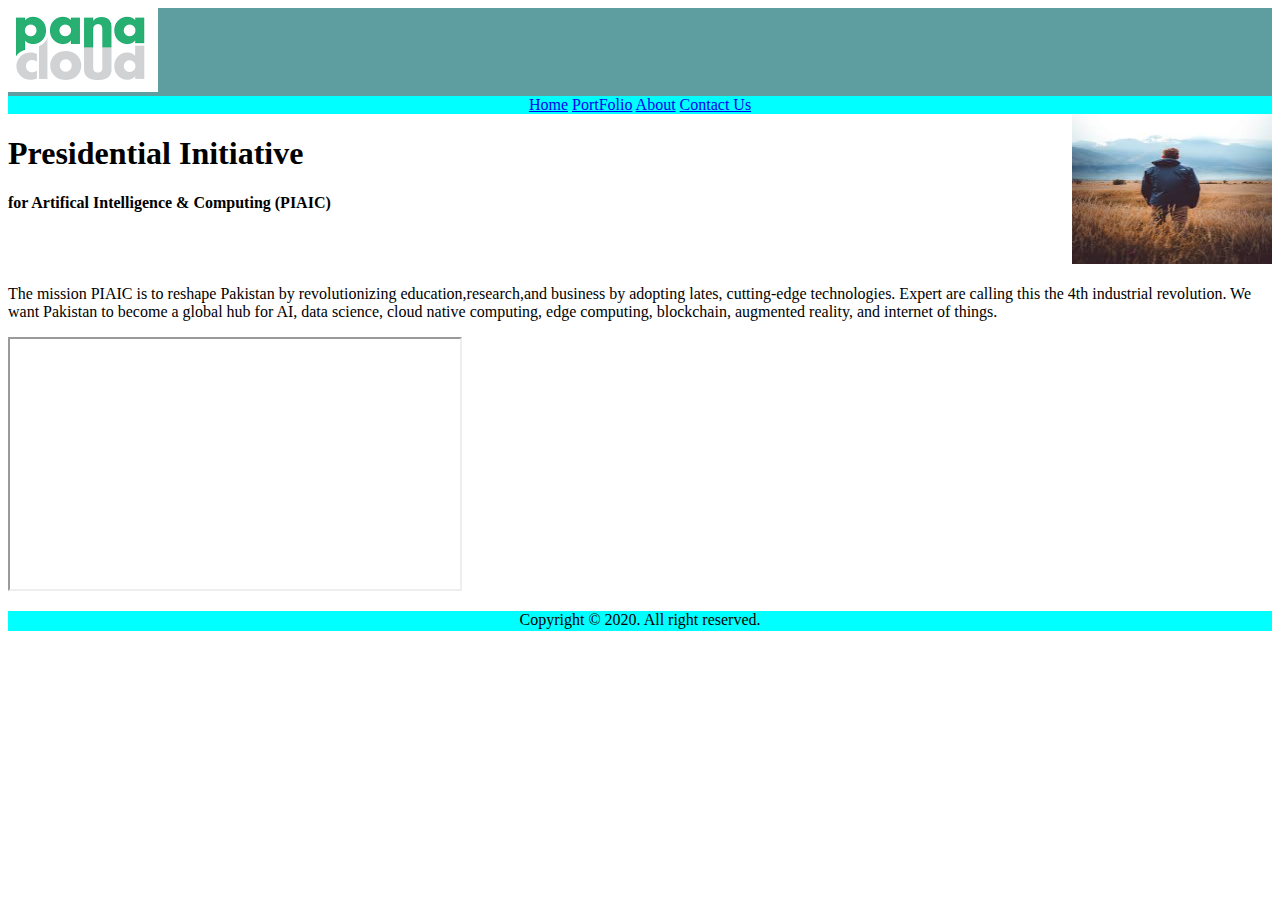
<file: Assignment Chapter No.8/about/About.html>
<!DOCTYPE html>
<html lang="en">
<head>
    <title>About Us</title>
   <style>
       #bottom {
           background-color: cyan;
           position: relative;
           height: 20px;
           
       }
   </style>
</head>
<body>
    <div style="background-color: cadetblue;">
        <img src="../home/download.png" alt="logo" width="150px">
        <div style="background-color: cyan;" align="center">
            <a href="../home/Assignment No.8.html">Home</a>
            <a href="../portfolio/Portfolio.html">PortFolio</a>
            <a href="About.html">About</a>
            <a href="../contact/ContactUs.html">Contact Us</a>
        </div>
    </div>
    <img src="../home/profile.jpeg" alt="profileimage" width="200px" height="150px" align="right">
    <h1>Presidential Initiative</h1>
    <h4>for Artifical Intelligence & Computing (PIAIC)</h4>
    <br/>
    <br/>
    <p>
        The mission PIAIC is to reshape Pakistan by revolutionizing education,research,and business by adopting lates, cutting-edge technologies.
        Expert are calling this the 4th industrial revolution. We want Pakistan to become a global hub for AI, data science, cloud native computing, 
        edge computing, blockchain, augmented reality, and internet of things.
    </p>
    <iframe width="450" height="250"
        src="https://www.youtube.com/embed/m4g0zd4E_bo?autoplay=1">
    </iframe>

    <div id="bottom" align="center">
        <p>
            Copyright &copy; 2020. All right reserved.
        </p>
    </div>
</body>
</html>
</file>
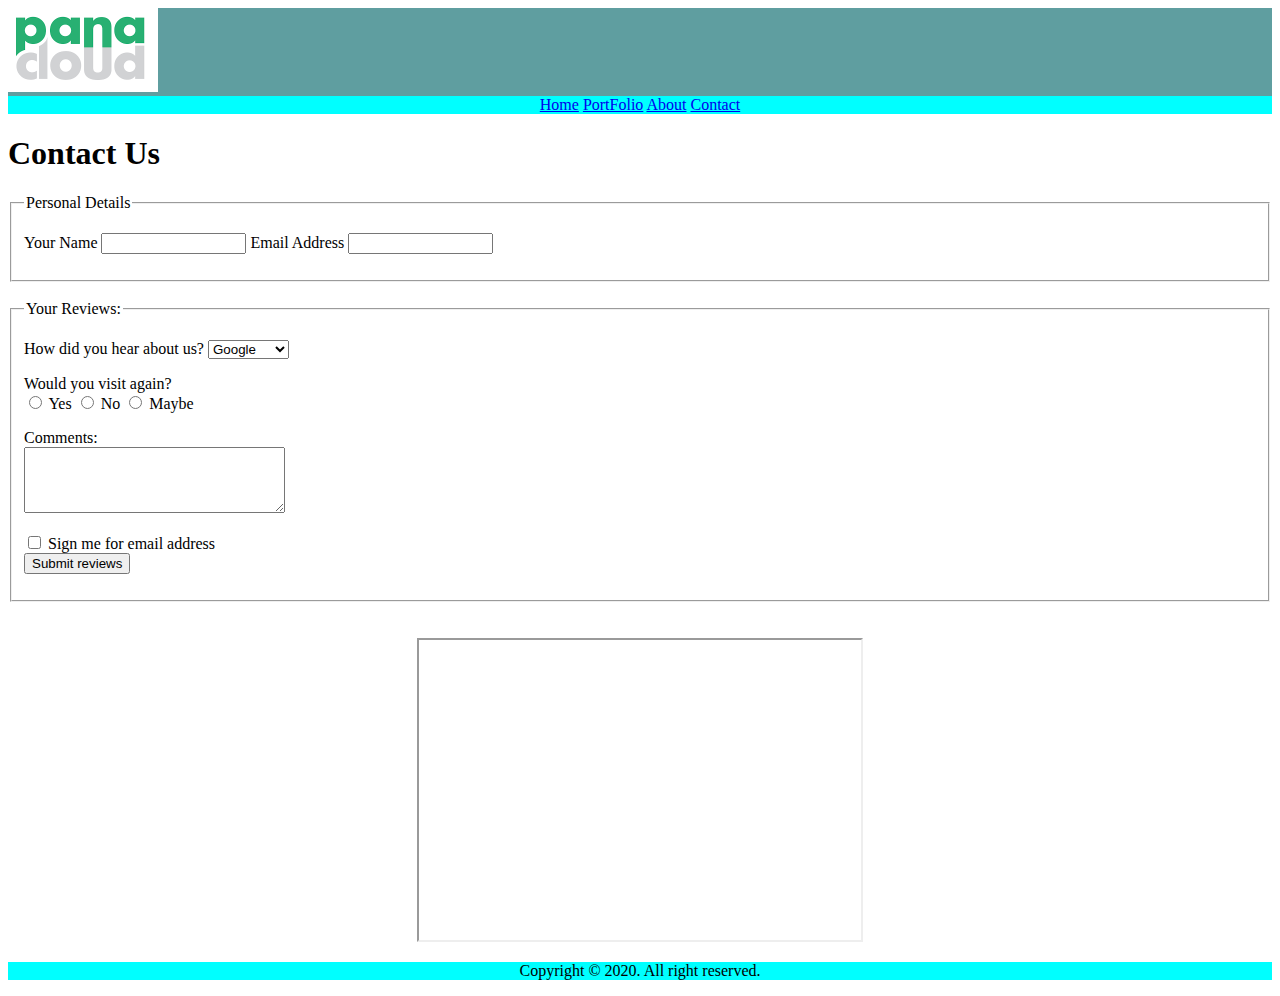
<file: Assignment Chapter No.8/contact/ContactUs.html>
<!DOCTYPE html>
<html lang="en">
<head>
    <title>Contuct Us</title>
    <style>
        #bottom {
            background-color: #00ffff;
            text-align: center;
        }
    </style>
</head>
<body>

<div style="background-color: cadetblue;">
    <img src="../home/download.png" alt="logo" width="150px">
<div style="background-color: cyan;" align="center">
    <a href="../home/Assignment No.8.html">Home</a>
    <a href="../portfolio/Portfolio.html">PortFolio</a>
    <a href="../about/About.html">About</a>
    <a href="../contact/ContactUs.html">Contact</a>
</div>    
</div>
<h1>
    Contact Us
</h1>

<form>
    <fieldset>
        <legend>Personal Details</legend>
        <p>
            Your Name
            <input type="text" name="yname" size="15" maxlength="30"/>
            Email Address
            <input type="text" name="ea" size="15" maxlength="30"/>
        </p>
    </fieldset>
    <br/>

    <fieldset>
        <legend>Your Reviews:</legend>
        <p>
            How did you hear about us?
            <select>
                <option name="google">Google</option>
                <option name="facebook">facebook</option>
                <option name="twitter">twitter</option>
                <option name="instagram">instagram</option>
            </select>
        </p>
        <p>
            Would you visit again?
            <br/>
            <input id="y" type="radio" name="search" value="visit">
            <label for="y">Yes</label>
            <input id="n" type="radio" name="search" value="visit">
            <label for="n">No</label>
            <input id="mb" type="radio" name="search" value="visit">
            <label for="mb">Maybe</label>
        </p>
        <p>
            Comments:
            <br/>
            <textarea name="comments" rows="4" cols="30"></textarea>
            
        </p>
        <p>
            <input type="checkbox" name="cb" value="click"/> Sign me for email address
            <br/>
            <input type="submit" value="Submit reviews"/>
        </p>
    </fieldset>
</form>
<br/>
<br/>
<div style="width: 100%" 
     align="center">
    <iframe width="35%" height="300 frameborder="0" scrolling="no" marginheight="0" marginwidth="0" src="https://maps.google.com/maps?width=100%25&amp;height=600&amp;hl=en&amp;q=ashraf%20plaza%20phase-1,karachi+()&amp;t=&amp;z=14&amp;ie=UTF8&amp;iwloc=B&amp;output=embed"></iframe>
</div>

<footer id="bottom">
    <p>
        Copyright &copy; 2020. All right reserved.
    </p>
</footer>
</body>
</html>
</file>
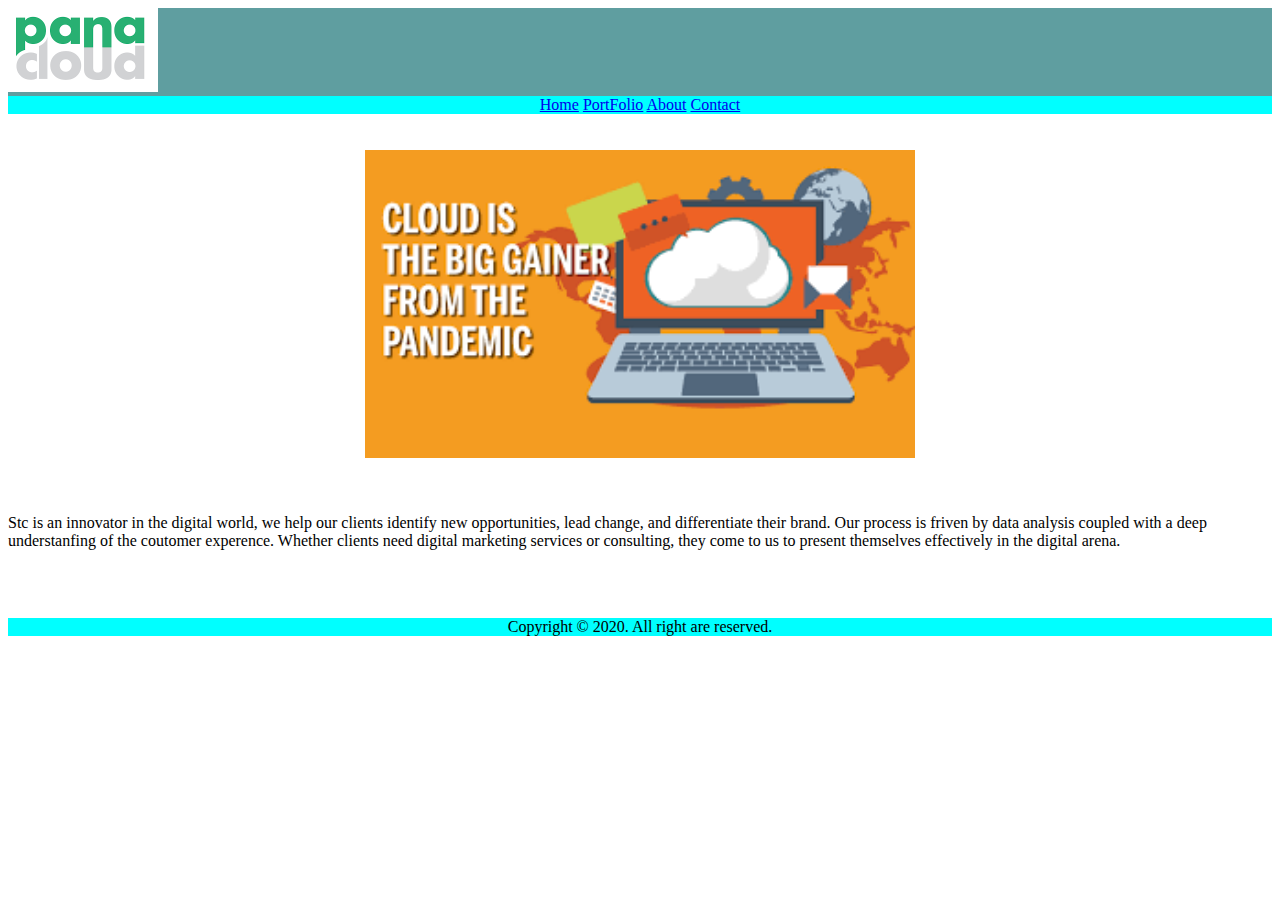
<file: Assignment Chapter No.8/home/Assignment No.8.html>
<!DOCTYPE html>
<html lang="en">
<head>
    <title>Home</title>
   
<style>
     #bottom {
        background-color: cyan;
        position:relative;
        min-height: 15px;
                
        }
    </style>
</head>
<body>
    <div style="background-color: cadetblue;">
            <img src="download.png" alt="logo" width="150">     
        <div style="background-color: cyan;" align="center">
                <a href="Assignment No.8.html">Home</a>
                <a href="../portfolio/Portfolio.html">PortFolio</a>
                <a href="../about/About.html">About</a>
                <a href="../contact/ContactUs.html">Contact</a>
        </div>
    </div>

    <br/>
    <br/>

    <div align="center">
        <img src="cloud.png" alt="cloudcomputing" width="550">
    </div>

    <br/>
    <br/>

    <p>
        Stc is an innovator in the digital world, we help our clients identify new opportunities, lead change, and differentiate 
        their brand. Our process is friven by data analysis coupled with a deep understanfing of the coutomer experence. Whether
        clients need digital marketing services or consulting, they come to us to present themselves effectively in the digital 
        arena.
    </p>
    
    <br/>
    <br/>
<footer>
    <div id="bottom"> 
        <p align="center">
            Copyright &copy; 2020. All right are reserved.
        </p>
    </div>
</footer> 
</body>
</html>
</file>
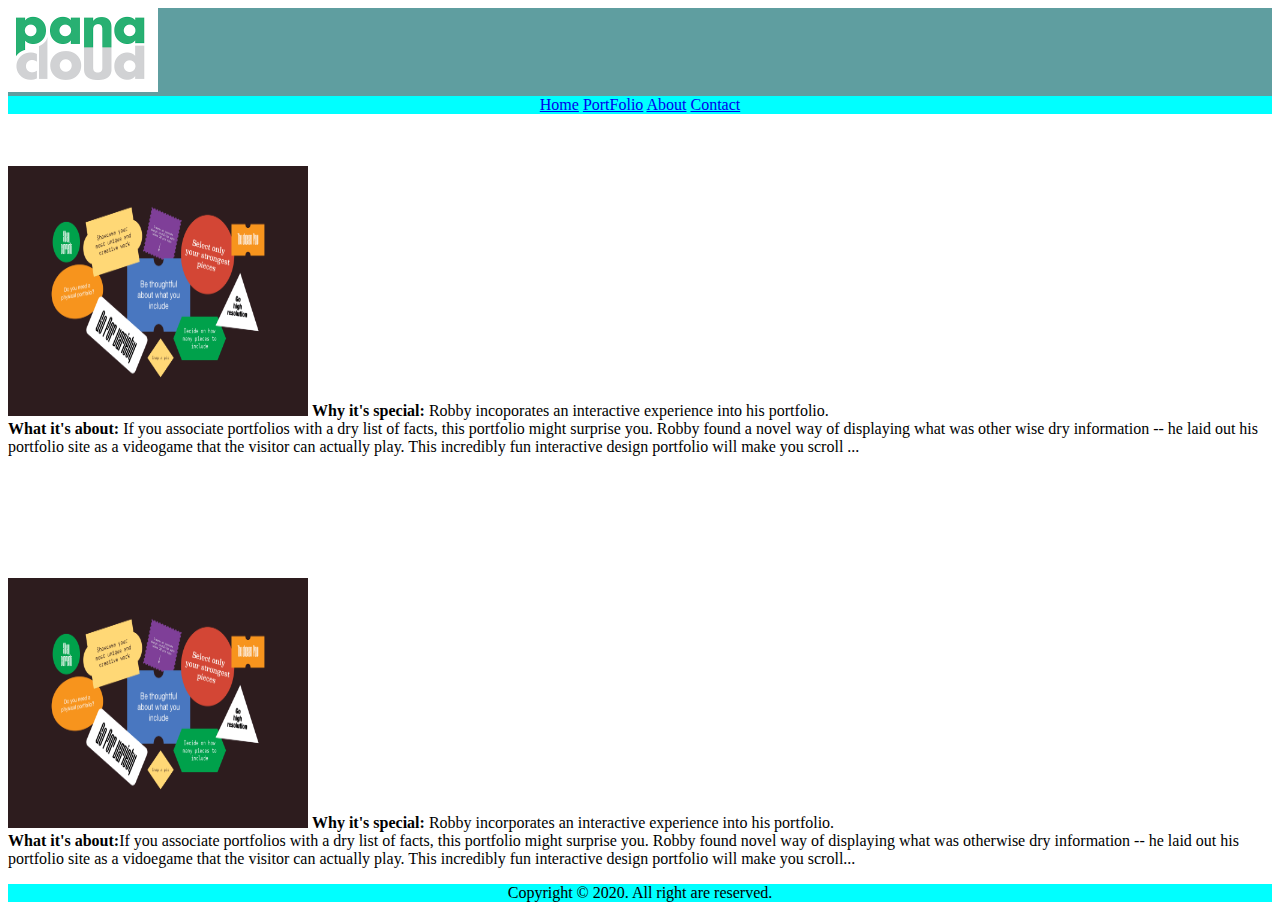
<file: Assignment Chapter No.8/portfolio/Portfolio.html>
<!DOCTYPE html>
<html lang="en">
<head>
    <title>PortFolio</title>

<style>
    #bottom {
        background-color: cyan;
        position: relative;
        min-height: 15px;  
    }
</style>

</head>
<body>
    <div style="background-color: cadetblue;">
            <img src="../home/download.png" alt="logo" width="150">
        <div style="background-color: cyan;" align="center">
            <a href="../home/Assignment No.8.html">Home</a>
            <a href="../portfolio/Portfolio.html">PortFolio</a>
            <a href="../about/About.html">About</a>
            <a href="../contact/ContactUs.html">Contact</a>
        </div>
    </div>
</br>
</br>

<div>
    <p>
        <img src="../home/portfolio1.png" alt="portfolio" width="300px" height="250px">
        <strong>Why it's special: </strong>Robby incoporates an interactive experience into his portfolio.
        <br/>
        <strong>What it's about: </strong>If you associate portfolios with a dry list of facts,
        this portfolio might surprise you. Robby found a novel way of displaying what was other
        wise dry information -- he laid out his portfolio site as a videogame that the visitor can actually play.
        This incredibly fun interactive design portfolio will make you scroll ...
    </p>
</div>
    <br/>
    <br/>
    <br/>
    <br/>
    <br/>
    <div>
        <p>
            <img src="../home/portfolio1.png" alt="portfolio" width="300px" height="250px" >
            <strong>Why it's special: </strong>Robby incorporates an interactive experience into his portfolio.
            <br/>
            <strong>What it's about:</strong>If you associate portfolios with a dry list of facts, this portfolio might surprise 
            you. Robby found novel way of displaying what was otherwise dry information -- he laid out his portfolio site as a vidoegame that
            the visitor can actually play. This incredibly fun interactive design portfolio will make you scroll...
            
            
        </p>
    </div>


<footer>
    <div id="bottom">
        <p align="center">
            Copyright &copy; 2020. All right are reserved.
        </p>
    </div>
</footer>

</body>
</html>
</file>
<file: Final_Assignment_of_CSS/index.css>
#wrapper{
    width: 1170px;
    margin: 0 auto;
}
.logo{
    width: 20%;
    float: left;
}

.menu-item {
    width: 75%
}
.menu-item {
    float: right;
    list-style: none;
}
.menu-area {
    overflow: hidden;
}
.menu-area ul li{
    display: inline-block;
}
.menu-area ul li a{
    display: inline-block;
    padding: 10px 15px;
    text-transform: uppercase;
    text-decoration: none;
    color: #000000;
}
h2   {
    color:saddlebrown;
}

.page1 {
    background-color: gray;
}

.page2 {
    background-color: paleturquoise ;
}

.page3 {
    background-color:  yellow;
}

.page4 {
    background-color: teal;
}

.page5 {
    background-color: lightblue;
}

.page6 {
    background-color: lightgrey;
}

.page7 {
    background-color: rebeccapurple;
}

.page8 {
    background-color: bisque ;
}

.page9 {
    background-color: deepskyblue;
}

.p1 {
    text-align: right;
    padding: 50px;   
}
</file>
